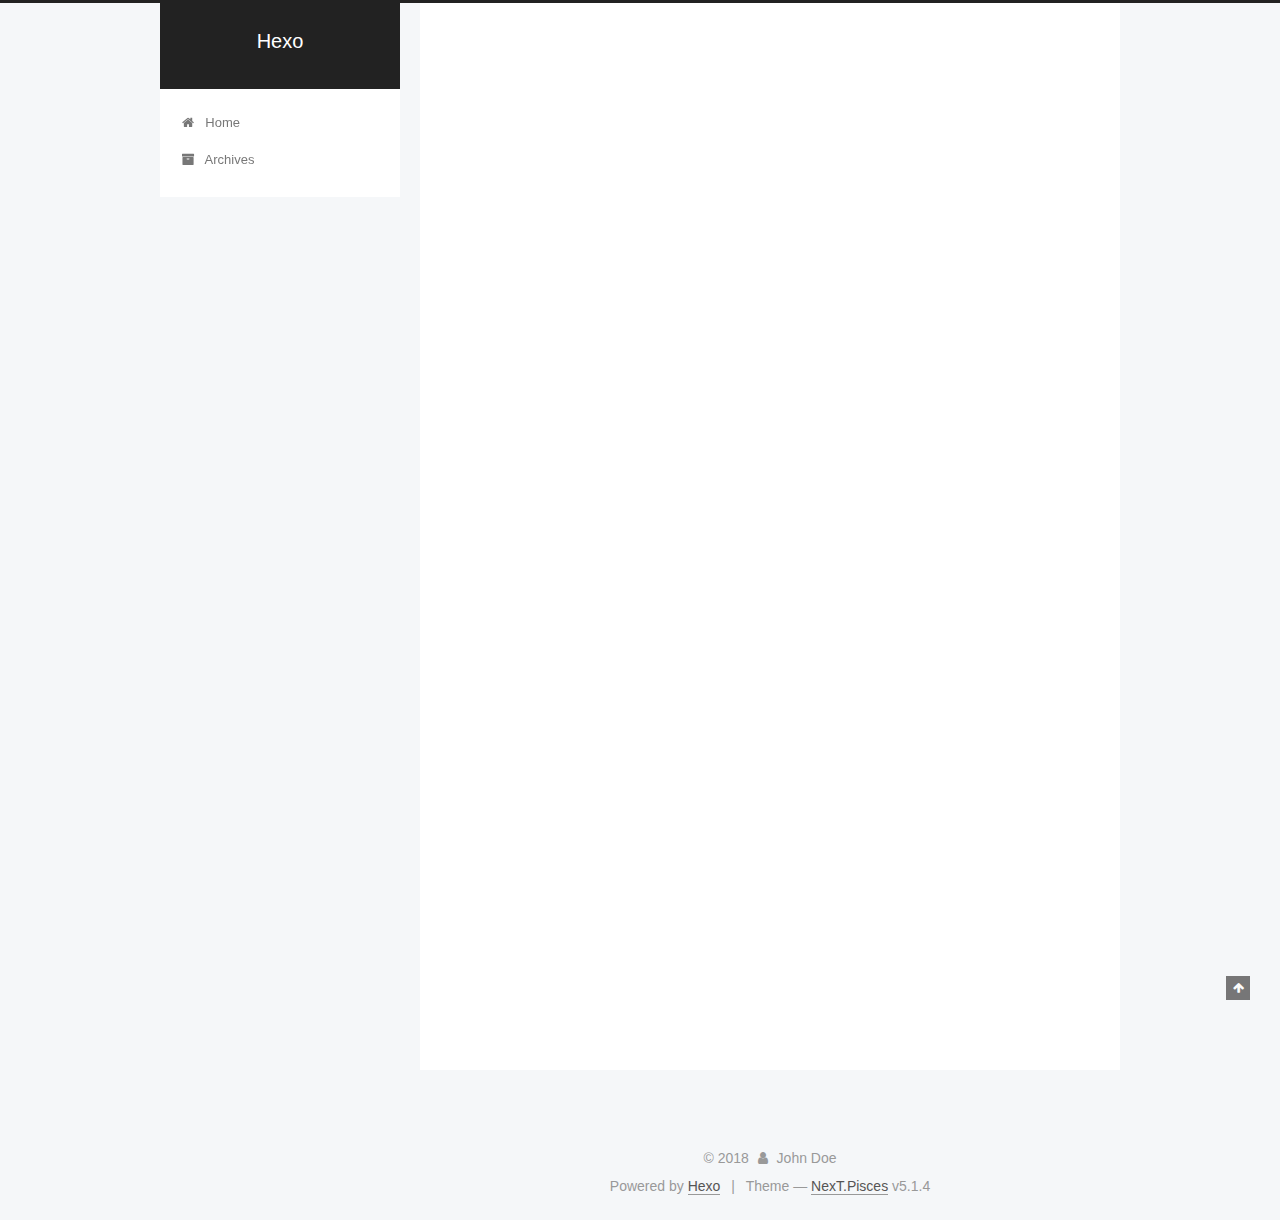
<file: index.html>
<!DOCTYPE html>



  


<html class="theme-next pisces use-motion" lang="">
<head>
  <meta charset="UTF-8"/>
<meta http-equiv="X-UA-Compatible" content="IE=edge" />
<meta name="viewport" content="width=device-width, initial-scale=1, maximum-scale=1"/>
<meta name="theme-color" content="#222">









<meta http-equiv="Cache-Control" content="no-transform" />
<meta http-equiv="Cache-Control" content="no-siteapp" />
















  
  
  <link href="/lib/fancybox/source/jquery.fancybox.css?v=2.1.5" rel="stylesheet" type="text/css" />







<link href="/lib/font-awesome/css/font-awesome.min.css?v=4.6.2" rel="stylesheet" type="text/css" />

<link href="/css/main.css?v=5.1.4" rel="stylesheet" type="text/css" />


  <link rel="apple-touch-icon" sizes="180x180" href="/images/apple-touch-icon-next.png?v=5.1.4">


  <link rel="icon" type="image/png" sizes="32x32" href="/images/favicon-32x32-next.png?v=5.1.4">


  <link rel="icon" type="image/png" sizes="16x16" href="/images/favicon-16x16-next.png?v=5.1.4">


  <link rel="mask-icon" href="/images/logo.svg?v=5.1.4" color="#222">





  <meta name="keywords" content="Hexo, NexT" />










<meta property="og:type" content="website">
<meta property="og:title" content="Hexo">
<meta property="og:url" content="http://yoursite.com/index.html">
<meta property="og:site_name" content="Hexo">
<meta property="og:locale" content="default">
<meta name="twitter:card" content="summary">
<meta name="twitter:title" content="Hexo">



<script type="text/javascript" id="hexo.configurations">
  var NexT = window.NexT || {};
  var CONFIG = {
    root: '/',
    scheme: 'Pisces',
    version: '5.1.4',
    sidebar: {"position":"left","display":"post","offset":12,"b2t":false,"scrollpercent":false,"onmobile":false},
    fancybox: true,
    tabs: true,
    motion: {"enable":true,"async":false,"transition":{"post_block":"fadeIn","post_header":"slideDownIn","post_body":"slideDownIn","coll_header":"slideLeftIn","sidebar":"slideUpIn"}},
    duoshuo: {
      userId: '0',
      author: 'Author'
    },
    algolia: {
      applicationID: '',
      apiKey: '',
      indexName: '',
      hits: {"per_page":10},
      labels: {"input_placeholder":"Search for Posts","hits_empty":"We didn't find any results for the search: ${query}","hits_stats":"${hits} results found in ${time} ms"}
    }
  };
</script>



  <link rel="canonical" href="http://yoursite.com/"/>





  <title>Hexo</title>
  








</head>

<body itemscope itemtype="http://schema.org/WebPage" lang="default">

  
  
    
  

  <div class="container sidebar-position-left 
  page-home">
    <div class="headband"></div>

    <header id="header" class="header" itemscope itemtype="http://schema.org/WPHeader">
      <div class="header-inner"><div class="site-brand-wrapper">
  <div class="site-meta ">
    

    <div class="custom-logo-site-title">
      <a href="/"  class="brand" rel="start">
        <span class="logo-line-before"><i></i></span>
        <span class="site-title">Hexo</span>
        <span class="logo-line-after"><i></i></span>
      </a>
    </div>
      
        <p class="site-subtitle"></p>
      
  </div>

  <div class="site-nav-toggle">
    <button>
      <span class="btn-bar"></span>
      <span class="btn-bar"></span>
      <span class="btn-bar"></span>
    </button>
  </div>
</div>

<nav class="site-nav">
  

  
    <ul id="menu" class="menu">
      
        
        <li class="menu-item menu-item-home">
          <a href="/" rel="section">
            
              <i class="menu-item-icon fa fa-fw fa-home"></i> <br />
            
            Home
          </a>
        </li>
      
        
        <li class="menu-item menu-item-archives">
          <a href="/archives/" rel="section">
            
              <i class="menu-item-icon fa fa-fw fa-archive"></i> <br />
            
            Archives
          </a>
        </li>
      

      
    </ul>
  

  
</nav>



 </div>
    </header>

    <main id="main" class="main">
      <div class="main-inner">
        <div class="content-wrap">
          <div id="content" class="content">
            
  <section id="posts" class="posts-expand">
    
      

  

  
  
  

  <article class="post post-type-normal" itemscope itemtype="http://schema.org/Article">
  
  
  
  <div class="post-block">
    <link itemprop="mainEntityOfPage" href="http://yoursite.com/2018/08/16/hello-world/">

    <span hidden itemprop="author" itemscope itemtype="http://schema.org/Person">
      <meta itemprop="name" content="John Doe">
      <meta itemprop="description" content="">
      <meta itemprop="image" content="/images/avatar.gif">
    </span>

    <span hidden itemprop="publisher" itemscope itemtype="http://schema.org/Organization">
      <meta itemprop="name" content="Hexo">
    </span>

    
      <header class="post-header">

        
        
          <h1 class="post-title" itemprop="name headline">
                
                <a class="post-title-link" href="/2018/08/16/hello-world/" itemprop="url">Hello World</a></h1>
        

        <div class="post-meta">
          <span class="post-time">
            
              <span class="post-meta-item-icon">
                <i class="fa fa-calendar-o"></i>
              </span>
              
                <span class="post-meta-item-text">Posted on</span>
              
              <time title="Post created" itemprop="dateCreated datePublished" datetime="2018-08-16T11:41:44+08:00">
                2018-08-16
              </time>
            

            

            
          </span>

          

          
            
          

          
          

          

          

          

        </div>
      </header>
    

    
    
    
    <div class="post-body" itemprop="articleBody">

      
      

      
        
          
            <p>Welcome to <a href="https://hexo.io/" target="_blank" rel="noopener">Hexo</a>! This is your very first post. Check <a href="https://hexo.io/docs/" target="_blank" rel="noopener">documentation</a> for more info. If you get any problems when using Hexo, you can find the answer in <a href="https://hexo.io/docs/troubleshooting.html" target="_blank" rel="noopener">troubleshooting</a> or you can ask me on <a href="https://github.com/hexojs/hexo/issues" target="_blank" rel="noopener">GitHub</a>.</p>
<h2 id="Quick-Start"><a href="#Quick-Start" class="headerlink" title="Quick Start"></a>Quick Start</h2><h3 id="Create-a-new-post"><a href="#Create-a-new-post" class="headerlink" title="Create a new post"></a>Create a new post</h3><figure class="highlight bash"><table><tr><td class="gutter"><pre><span class="line">1</span><br></pre></td><td class="code"><pre><span class="line">$ hexo new <span class="string">"My New Post"</span></span><br></pre></td></tr></table></figure>
<p>More info: <a href="https://hexo.io/docs/writing.html" target="_blank" rel="noopener">Writing</a></p>
<h3 id="Run-server"><a href="#Run-server" class="headerlink" title="Run server"></a>Run server</h3><figure class="highlight bash"><table><tr><td class="gutter"><pre><span class="line">1</span><br></pre></td><td class="code"><pre><span class="line">$ hexo server</span><br></pre></td></tr></table></figure>
<p>More info: <a href="https://hexo.io/docs/server.html" target="_blank" rel="noopener">Server</a></p>
<h3 id="Generate-static-files"><a href="#Generate-static-files" class="headerlink" title="Generate static files"></a>Generate static files</h3><figure class="highlight bash"><table><tr><td class="gutter"><pre><span class="line">1</span><br></pre></td><td class="code"><pre><span class="line">$ hexo generate</span><br></pre></td></tr></table></figure>
<p>More info: <a href="https://hexo.io/docs/generating.html" target="_blank" rel="noopener">Generating</a></p>
<h3 id="Deploy-to-remote-sites"><a href="#Deploy-to-remote-sites" class="headerlink" title="Deploy to remote sites"></a>Deploy to remote sites</h3><figure class="highlight bash"><table><tr><td class="gutter"><pre><span class="line">1</span><br></pre></td><td class="code"><pre><span class="line">$ hexo deploy</span><br></pre></td></tr></table></figure>
<p>More info: <a href="https://hexo.io/docs/deployment.html" target="_blank" rel="noopener">Deployment</a></p>

          
        
      
    </div>
    
    
    

    

    

    

    <footer class="post-footer">
      

      

      

      
      
        <div class="post-eof"></div>
      
    </footer>
  </div>
  
  
  
  </article>


    
  </section>

  


          </div>
          


          

        </div>
        
          
  
  <div class="sidebar-toggle">
    <div class="sidebar-toggle-line-wrap">
      <span class="sidebar-toggle-line sidebar-toggle-line-first"></span>
      <span class="sidebar-toggle-line sidebar-toggle-line-middle"></span>
      <span class="sidebar-toggle-line sidebar-toggle-line-last"></span>
    </div>
  </div>

  <aside id="sidebar" class="sidebar">
    
    <div class="sidebar-inner">

      

      

      <section class="site-overview-wrap sidebar-panel sidebar-panel-active">
        <div class="site-overview">
          <div class="site-author motion-element" itemprop="author" itemscope itemtype="http://schema.org/Person">
            
              <p class="site-author-name" itemprop="name">John Doe</p>
              <p class="site-description motion-element" itemprop="description"></p>
          </div>

          <nav class="site-state motion-element">

            
              <div class="site-state-item site-state-posts">
              
                <a href="/archives/">
              
                  <span class="site-state-item-count">1</span>
                  <span class="site-state-item-name">posts</span>
                </a>
              </div>
            

            

            

          </nav>

          

          

          
          

          
          

          

        </div>
      </section>

      

      

    </div>
  </aside>


        
      </div>
    </main>

    <footer id="footer" class="footer">
      <div class="footer-inner">
        <div class="copyright">&copy; <span itemprop="copyrightYear">2018</span>
  <span class="with-love">
    <i class="fa fa-user"></i>
  </span>
  <span class="author" itemprop="copyrightHolder">John Doe</span>

  
</div>


  <div class="powered-by">Powered by <a class="theme-link" target="_blank" href="https://hexo.io">Hexo</a></div>



  <span class="post-meta-divider">|</span>



  <div class="theme-info">Theme &mdash; <a class="theme-link" target="_blank" href="https://github.com/iissnan/hexo-theme-next">NexT.Pisces</a> v5.1.4</div>




        







        
      </div>
    </footer>

    
      <div class="back-to-top">
        <i class="fa fa-arrow-up"></i>
        
      </div>
    

    

  </div>

  

<script type="text/javascript">
  if (Object.prototype.toString.call(window.Promise) !== '[object Function]') {
    window.Promise = null;
  }
</script>









  












  
  
    <script type="text/javascript" src="/lib/jquery/index.js?v=2.1.3"></script>
  

  
  
    <script type="text/javascript" src="/lib/fastclick/lib/fastclick.min.js?v=1.0.6"></script>
  

  
  
    <script type="text/javascript" src="/lib/jquery_lazyload/jquery.lazyload.js?v=1.9.7"></script>
  

  
  
    <script type="text/javascript" src="/lib/velocity/velocity.min.js?v=1.2.1"></script>
  

  
  
    <script type="text/javascript" src="/lib/velocity/velocity.ui.min.js?v=1.2.1"></script>
  

  
  
    <script type="text/javascript" src="/lib/fancybox/source/jquery.fancybox.pack.js?v=2.1.5"></script>
  


  


  <script type="text/javascript" src="/js/src/utils.js?v=5.1.4"></script>

  <script type="text/javascript" src="/js/src/motion.js?v=5.1.4"></script>



  
  


  <script type="text/javascript" src="/js/src/affix.js?v=5.1.4"></script>

  <script type="text/javascript" src="/js/src/schemes/pisces.js?v=5.1.4"></script>



  

  


  <script type="text/javascript" src="/js/src/bootstrap.js?v=5.1.4"></script>



  


  




	





  





  












  





  

  

  

  
  

  

  

  

</body>
</html>
</file>
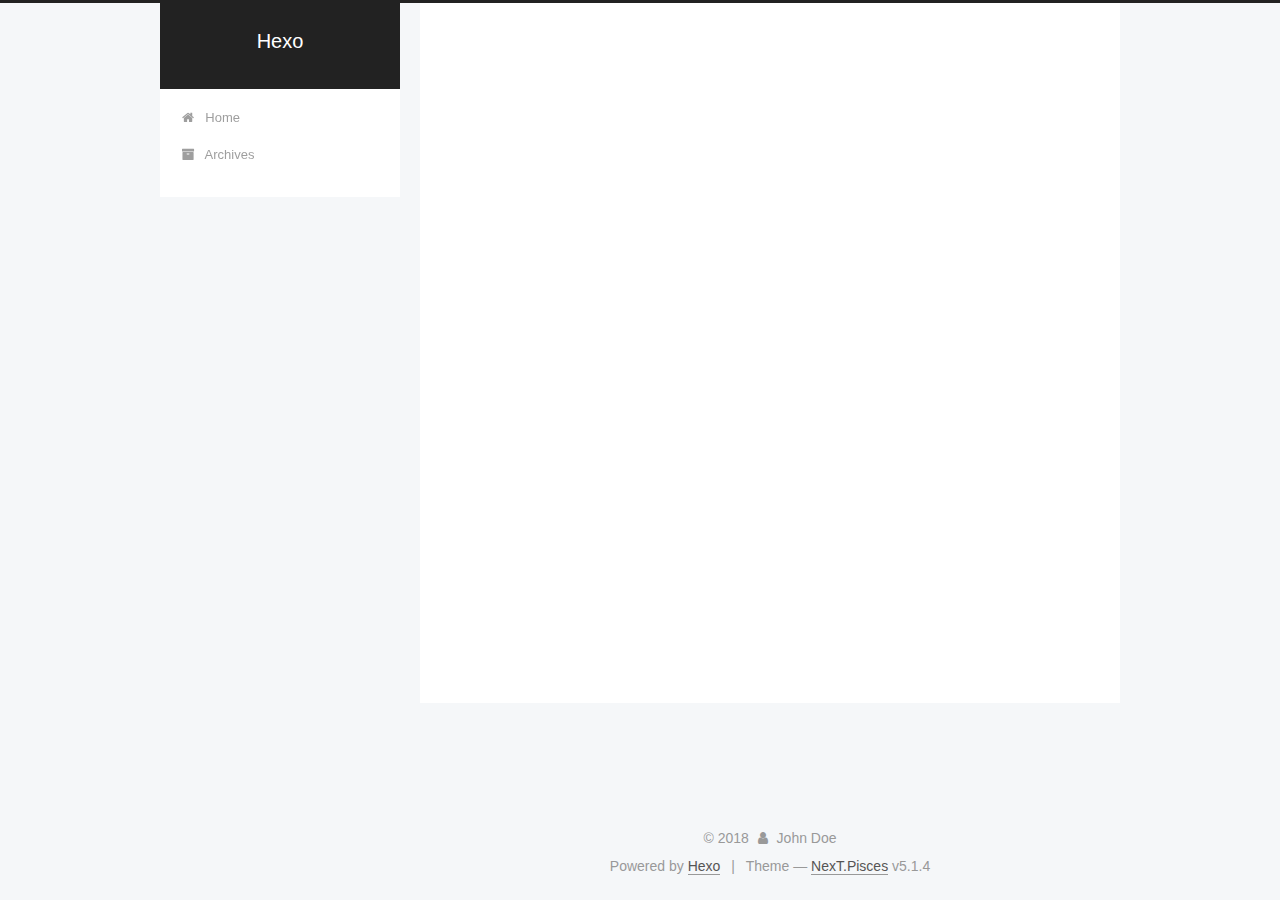
<file: archives/index.html>
<!DOCTYPE html>



  


<html class="theme-next pisces use-motion" lang="">
<head>
  <meta charset="UTF-8"/>
<meta http-equiv="X-UA-Compatible" content="IE=edge" />
<meta name="viewport" content="width=device-width, initial-scale=1, maximum-scale=1"/>
<meta name="theme-color" content="#222">









<meta http-equiv="Cache-Control" content="no-transform" />
<meta http-equiv="Cache-Control" content="no-siteapp" />
















  
  
  <link href="/lib/fancybox/source/jquery.fancybox.css?v=2.1.5" rel="stylesheet" type="text/css" />







<link href="/lib/font-awesome/css/font-awesome.min.css?v=4.6.2" rel="stylesheet" type="text/css" />

<link href="/css/main.css?v=5.1.4" rel="stylesheet" type="text/css" />


  <link rel="apple-touch-icon" sizes="180x180" href="/images/apple-touch-icon-next.png?v=5.1.4">


  <link rel="icon" type="image/png" sizes="32x32" href="/images/favicon-32x32-next.png?v=5.1.4">


  <link rel="icon" type="image/png" sizes="16x16" href="/images/favicon-16x16-next.png?v=5.1.4">


  <link rel="mask-icon" href="/images/logo.svg?v=5.1.4" color="#222">





  <meta name="keywords" content="Hexo, NexT" />










<meta property="og:type" content="website">
<meta property="og:title" content="Hexo">
<meta property="og:url" content="http://yoursite.com/archives/index.html">
<meta property="og:site_name" content="Hexo">
<meta property="og:locale" content="default">
<meta name="twitter:card" content="summary">
<meta name="twitter:title" content="Hexo">



<script type="text/javascript" id="hexo.configurations">
  var NexT = window.NexT || {};
  var CONFIG = {
    root: '/',
    scheme: 'Pisces',
    version: '5.1.4',
    sidebar: {"position":"left","display":"post","offset":12,"b2t":false,"scrollpercent":false,"onmobile":false},
    fancybox: true,
    tabs: true,
    motion: {"enable":true,"async":false,"transition":{"post_block":"fadeIn","post_header":"slideDownIn","post_body":"slideDownIn","coll_header":"slideLeftIn","sidebar":"slideUpIn"}},
    duoshuo: {
      userId: '0',
      author: 'Author'
    },
    algolia: {
      applicationID: '',
      apiKey: '',
      indexName: '',
      hits: {"per_page":10},
      labels: {"input_placeholder":"Search for Posts","hits_empty":"We didn't find any results for the search: ${query}","hits_stats":"${hits} results found in ${time} ms"}
    }
  };
</script>



  <link rel="canonical" href="http://yoursite.com/archives/"/>





  <title>Archive | Hexo</title>
  








</head>

<body itemscope itemtype="http://schema.org/WebPage" lang="default">

  
  
    
  

  <div class="container sidebar-position-left page-archive">
    <div class="headband"></div>

    <header id="header" class="header" itemscope itemtype="http://schema.org/WPHeader">
      <div class="header-inner"><div class="site-brand-wrapper">
  <div class="site-meta ">
    

    <div class="custom-logo-site-title">
      <a href="/"  class="brand" rel="start">
        <span class="logo-line-before"><i></i></span>
        <span class="site-title">Hexo</span>
        <span class="logo-line-after"><i></i></span>
      </a>
    </div>
      
        <p class="site-subtitle"></p>
      
  </div>

  <div class="site-nav-toggle">
    <button>
      <span class="btn-bar"></span>
      <span class="btn-bar"></span>
      <span class="btn-bar"></span>
    </button>
  </div>
</div>

<nav class="site-nav">
  

  
    <ul id="menu" class="menu">
      
        
        <li class="menu-item menu-item-home">
          <a href="/" rel="section">
            
              <i class="menu-item-icon fa fa-fw fa-home"></i> <br />
            
            Home
          </a>
        </li>
      
        
        <li class="menu-item menu-item-archives">
          <a href="/archives/" rel="section">
            
              <i class="menu-item-icon fa fa-fw fa-archive"></i> <br />
            
            Archives
          </a>
        </li>
      

      
    </ul>
  

  
</nav>



 </div>
    </header>

    <main id="main" class="main">
      <div class="main-inner">
        <div class="content-wrap">
          <div id="content" class="content">
            

  
  
  
  <div class="post-block archive">
    <div id="posts" class="posts-collapse">
      <span class="archive-move-on"></span>

      <span class="archive-page-counter">
        
        
        
          
        
        Um..! 1 post. Keep on posting.
      </span>

      

        
        
        

        
          
          <div class="collection-title">
            <h1 class="archive-year" id="archive-year-2018">2018</h1>
          </div>
        
        

        

  <article class="post post-type-normal" itemscope itemtype="http://schema.org/Article">
    <header class="post-header">

      <h2 class="post-title">
        
            <a class="post-title-link" href="/2018/08/16/hello-world/" itemprop="url">
              
                <span itemprop="name">Hello World</span>
              
            </a>
        
      </h2>

      <div class="post-meta">
        <time class="post-time" itemprop="dateCreated"
              datetime="2018-08-16T11:41:44+08:00"
              content="2018-08-16" >
          08-16
        </time>
      </div>

    </header>
  </article>



      

    </div>
  </div>
  
  
  

  



          </div>
          


          

        </div>
        
          
  
  <div class="sidebar-toggle">
    <div class="sidebar-toggle-line-wrap">
      <span class="sidebar-toggle-line sidebar-toggle-line-first"></span>
      <span class="sidebar-toggle-line sidebar-toggle-line-middle"></span>
      <span class="sidebar-toggle-line sidebar-toggle-line-last"></span>
    </div>
  </div>

  <aside id="sidebar" class="sidebar">
    
    <div class="sidebar-inner">

      

      

      <section class="site-overview-wrap sidebar-panel sidebar-panel-active">
        <div class="site-overview">
          <div class="site-author motion-element" itemprop="author" itemscope itemtype="http://schema.org/Person">
            
              <p class="site-author-name" itemprop="name">John Doe</p>
              <p class="site-description motion-element" itemprop="description"></p>
          </div>

          <nav class="site-state motion-element">

            
              <div class="site-state-item site-state-posts">
              
                <a href="/archives/">
              
                  <span class="site-state-item-count">1</span>
                  <span class="site-state-item-name">posts</span>
                </a>
              </div>
            

            

            

          </nav>

          

          

          
          

          
          

          

        </div>
      </section>

      

      

    </div>
  </aside>


        
      </div>
    </main>

    <footer id="footer" class="footer">
      <div class="footer-inner">
        <div class="copyright">&copy; <span itemprop="copyrightYear">2018</span>
  <span class="with-love">
    <i class="fa fa-user"></i>
  </span>
  <span class="author" itemprop="copyrightHolder">John Doe</span>

  
</div>


  <div class="powered-by">Powered by <a class="theme-link" target="_blank" href="https://hexo.io">Hexo</a></div>



  <span class="post-meta-divider">|</span>



  <div class="theme-info">Theme &mdash; <a class="theme-link" target="_blank" href="https://github.com/iissnan/hexo-theme-next">NexT.Pisces</a> v5.1.4</div>




        







        
      </div>
    </footer>

    
      <div class="back-to-top">
        <i class="fa fa-arrow-up"></i>
        
      </div>
    

    

  </div>

  

<script type="text/javascript">
  if (Object.prototype.toString.call(window.Promise) !== '[object Function]') {
    window.Promise = null;
  }
</script>









  












  
  
    <script type="text/javascript" src="/lib/jquery/index.js?v=2.1.3"></script>
  

  
  
    <script type="text/javascript" src="/lib/fastclick/lib/fastclick.min.js?v=1.0.6"></script>
  

  
  
    <script type="text/javascript" src="/lib/jquery_lazyload/jquery.lazyload.js?v=1.9.7"></script>
  

  
  
    <script type="text/javascript" src="/lib/velocity/velocity.min.js?v=1.2.1"></script>
  

  
  
    <script type="text/javascript" src="/lib/velocity/velocity.ui.min.js?v=1.2.1"></script>
  

  
  
    <script type="text/javascript" src="/lib/fancybox/source/jquery.fancybox.pack.js?v=2.1.5"></script>
  


  


  <script type="text/javascript" src="/js/src/utils.js?v=5.1.4"></script>

  <script type="text/javascript" src="/js/src/motion.js?v=5.1.4"></script>



  
  


  <script type="text/javascript" src="/js/src/affix.js?v=5.1.4"></script>

  <script type="text/javascript" src="/js/src/schemes/pisces.js?v=5.1.4"></script>



  

  


  <script type="text/javascript" src="/js/src/bootstrap.js?v=5.1.4"></script>



  


  




	





  





  












  





  

  

  

  
  

  

  

  

</body>
</html>
</file>
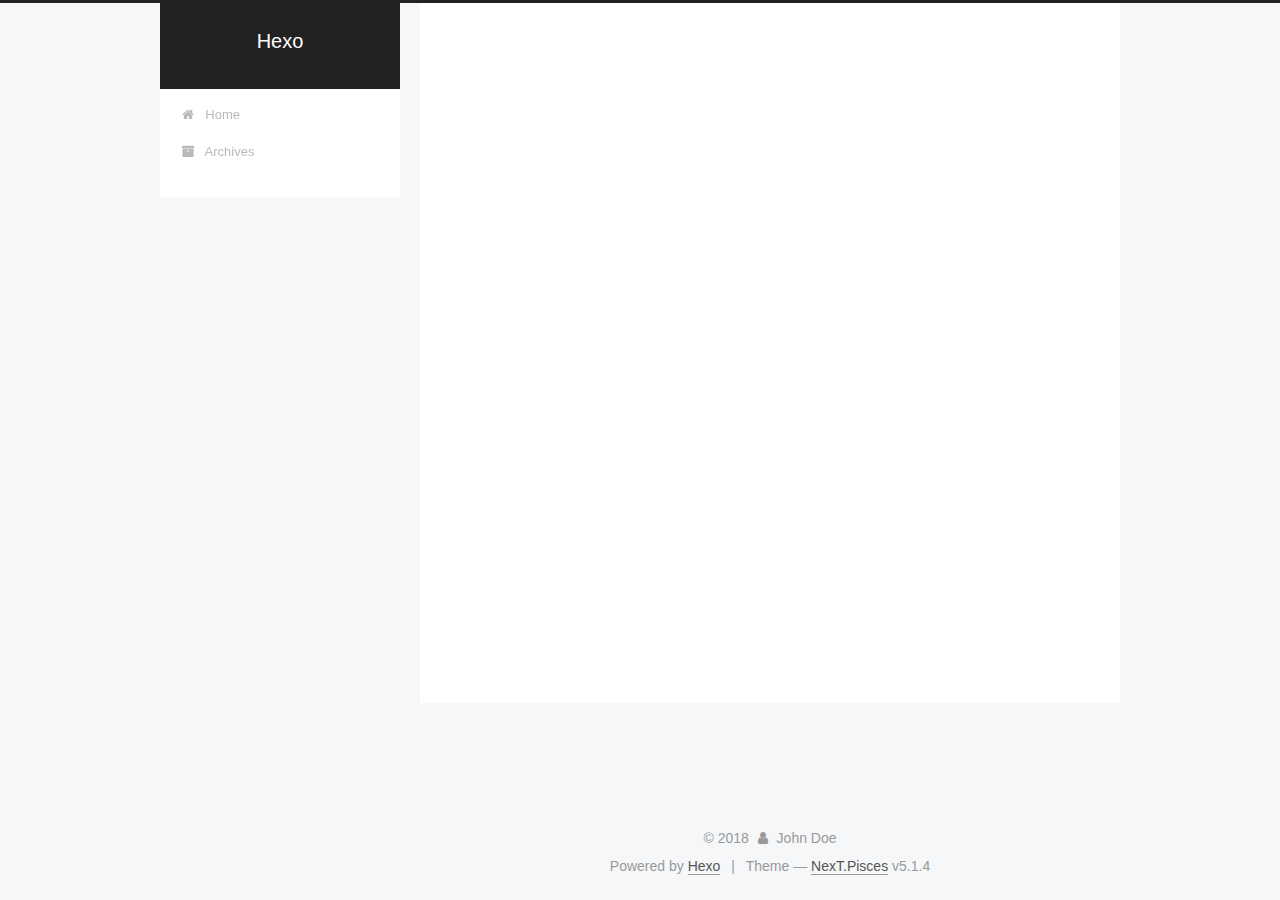
<file: archives/2018/index.html>
<!DOCTYPE html>



  


<html class="theme-next pisces use-motion" lang="">
<head>
  <meta charset="UTF-8"/>
<meta http-equiv="X-UA-Compatible" content="IE=edge" />
<meta name="viewport" content="width=device-width, initial-scale=1, maximum-scale=1"/>
<meta name="theme-color" content="#222">









<meta http-equiv="Cache-Control" content="no-transform" />
<meta http-equiv="Cache-Control" content="no-siteapp" />
















  
  
  <link href="/lib/fancybox/source/jquery.fancybox.css?v=2.1.5" rel="stylesheet" type="text/css" />







<link href="/lib/font-awesome/css/font-awesome.min.css?v=4.6.2" rel="stylesheet" type="text/css" />

<link href="/css/main.css?v=5.1.4" rel="stylesheet" type="text/css" />


  <link rel="apple-touch-icon" sizes="180x180" href="/images/apple-touch-icon-next.png?v=5.1.4">


  <link rel="icon" type="image/png" sizes="32x32" href="/images/favicon-32x32-next.png?v=5.1.4">


  <link rel="icon" type="image/png" sizes="16x16" href="/images/favicon-16x16-next.png?v=5.1.4">


  <link rel="mask-icon" href="/images/logo.svg?v=5.1.4" color="#222">





  <meta name="keywords" content="Hexo, NexT" />










<meta property="og:type" content="website">
<meta property="og:title" content="Hexo">
<meta property="og:url" content="http://yoursite.com/archives/2018/index.html">
<meta property="og:site_name" content="Hexo">
<meta property="og:locale" content="default">
<meta name="twitter:card" content="summary">
<meta name="twitter:title" content="Hexo">



<script type="text/javascript" id="hexo.configurations">
  var NexT = window.NexT || {};
  var CONFIG = {
    root: '/',
    scheme: 'Pisces',
    version: '5.1.4',
    sidebar: {"position":"left","display":"post","offset":12,"b2t":false,"scrollpercent":false,"onmobile":false},
    fancybox: true,
    tabs: true,
    motion: {"enable":true,"async":false,"transition":{"post_block":"fadeIn","post_header":"slideDownIn","post_body":"slideDownIn","coll_header":"slideLeftIn","sidebar":"slideUpIn"}},
    duoshuo: {
      userId: '0',
      author: 'Author'
    },
    algolia: {
      applicationID: '',
      apiKey: '',
      indexName: '',
      hits: {"per_page":10},
      labels: {"input_placeholder":"Search for Posts","hits_empty":"We didn't find any results for the search: ${query}","hits_stats":"${hits} results found in ${time} ms"}
    }
  };
</script>



  <link rel="canonical" href="http://yoursite.com/archives/2018/"/>





  <title>Archive | Hexo</title>
  








</head>

<body itemscope itemtype="http://schema.org/WebPage" lang="default">

  
  
    
  

  <div class="container sidebar-position-left page-archive">
    <div class="headband"></div>

    <header id="header" class="header" itemscope itemtype="http://schema.org/WPHeader">
      <div class="header-inner"><div class="site-brand-wrapper">
  <div class="site-meta ">
    

    <div class="custom-logo-site-title">
      <a href="/"  class="brand" rel="start">
        <span class="logo-line-before"><i></i></span>
        <span class="site-title">Hexo</span>
        <span class="logo-line-after"><i></i></span>
      </a>
    </div>
      
        <p class="site-subtitle"></p>
      
  </div>

  <div class="site-nav-toggle">
    <button>
      <span class="btn-bar"></span>
      <span class="btn-bar"></span>
      <span class="btn-bar"></span>
    </button>
  </div>
</div>

<nav class="site-nav">
  

  
    <ul id="menu" class="menu">
      
        
        <li class="menu-item menu-item-home">
          <a href="/" rel="section">
            
              <i class="menu-item-icon fa fa-fw fa-home"></i> <br />
            
            Home
          </a>
        </li>
      
        
        <li class="menu-item menu-item-archives">
          <a href="/archives/" rel="section">
            
              <i class="menu-item-icon fa fa-fw fa-archive"></i> <br />
            
            Archives
          </a>
        </li>
      

      
    </ul>
  

  
</nav>



 </div>
    </header>

    <main id="main" class="main">
      <div class="main-inner">
        <div class="content-wrap">
          <div id="content" class="content">
            

  
  
  
  <div class="post-block archive">
    <div id="posts" class="posts-collapse">
      <span class="archive-move-on"></span>

      <span class="archive-page-counter">
        
        
        
          
        
        Um..! 1 post. Keep on posting.
      </span>

      

        
        
        

        
          
          <div class="collection-title">
            <h1 class="archive-year" id="archive-year-2018">2018</h1>
          </div>
        
        

        

  <article class="post post-type-normal" itemscope itemtype="http://schema.org/Article">
    <header class="post-header">

      <h2 class="post-title">
        
            <a class="post-title-link" href="/2018/08/16/hello-world/" itemprop="url">
              
                <span itemprop="name">Hello World</span>
              
            </a>
        
      </h2>

      <div class="post-meta">
        <time class="post-time" itemprop="dateCreated"
              datetime="2018-08-16T11:41:44+08:00"
              content="2018-08-16" >
          08-16
        </time>
      </div>

    </header>
  </article>



      

    </div>
  </div>
  
  
  

  



          </div>
          


          

        </div>
        
          
  
  <div class="sidebar-toggle">
    <div class="sidebar-toggle-line-wrap">
      <span class="sidebar-toggle-line sidebar-toggle-line-first"></span>
      <span class="sidebar-toggle-line sidebar-toggle-line-middle"></span>
      <span class="sidebar-toggle-line sidebar-toggle-line-last"></span>
    </div>
  </div>

  <aside id="sidebar" class="sidebar">
    
    <div class="sidebar-inner">

      

      

      <section class="site-overview-wrap sidebar-panel sidebar-panel-active">
        <div class="site-overview">
          <div class="site-author motion-element" itemprop="author" itemscope itemtype="http://schema.org/Person">
            
              <p class="site-author-name" itemprop="name">John Doe</p>
              <p class="site-description motion-element" itemprop="description"></p>
          </div>

          <nav class="site-state motion-element">

            
              <div class="site-state-item site-state-posts">
              
                <a href="/archives/">
              
                  <span class="site-state-item-count">1</span>
                  <span class="site-state-item-name">posts</span>
                </a>
              </div>
            

            

            

          </nav>

          

          

          
          

          
          

          

        </div>
      </section>

      

      

    </div>
  </aside>


        
      </div>
    </main>

    <footer id="footer" class="footer">
      <div class="footer-inner">
        <div class="copyright">&copy; <span itemprop="copyrightYear">2018</span>
  <span class="with-love">
    <i class="fa fa-user"></i>
  </span>
  <span class="author" itemprop="copyrightHolder">John Doe</span>

  
</div>


  <div class="powered-by">Powered by <a class="theme-link" target="_blank" href="https://hexo.io">Hexo</a></div>



  <span class="post-meta-divider">|</span>



  <div class="theme-info">Theme &mdash; <a class="theme-link" target="_blank" href="https://github.com/iissnan/hexo-theme-next">NexT.Pisces</a> v5.1.4</div>




        







        
      </div>
    </footer>

    
      <div class="back-to-top">
        <i class="fa fa-arrow-up"></i>
        
      </div>
    

    

  </div>

  

<script type="text/javascript">
  if (Object.prototype.toString.call(window.Promise) !== '[object Function]') {
    window.Promise = null;
  }
</script>









  












  
  
    <script type="text/javascript" src="/lib/jquery/index.js?v=2.1.3"></script>
  

  
  
    <script type="text/javascript" src="/lib/fastclick/lib/fastclick.min.js?v=1.0.6"></script>
  

  
  
    <script type="text/javascript" src="/lib/jquery_lazyload/jquery.lazyload.js?v=1.9.7"></script>
  

  
  
    <script type="text/javascript" src="/lib/velocity/velocity.min.js?v=1.2.1"></script>
  

  
  
    <script type="text/javascript" src="/lib/velocity/velocity.ui.min.js?v=1.2.1"></script>
  

  
  
    <script type="text/javascript" src="/lib/fancybox/source/jquery.fancybox.pack.js?v=2.1.5"></script>
  


  


  <script type="text/javascript" src="/js/src/utils.js?v=5.1.4"></script>

  <script type="text/javascript" src="/js/src/motion.js?v=5.1.4"></script>



  
  


  <script type="text/javascript" src="/js/src/affix.js?v=5.1.4"></script>

  <script type="text/javascript" src="/js/src/schemes/pisces.js?v=5.1.4"></script>



  

  


  <script type="text/javascript" src="/js/src/bootstrap.js?v=5.1.4"></script>



  


  




	





  





  












  





  

  

  

  
  

  

  

  

</body>
</html>
</file>
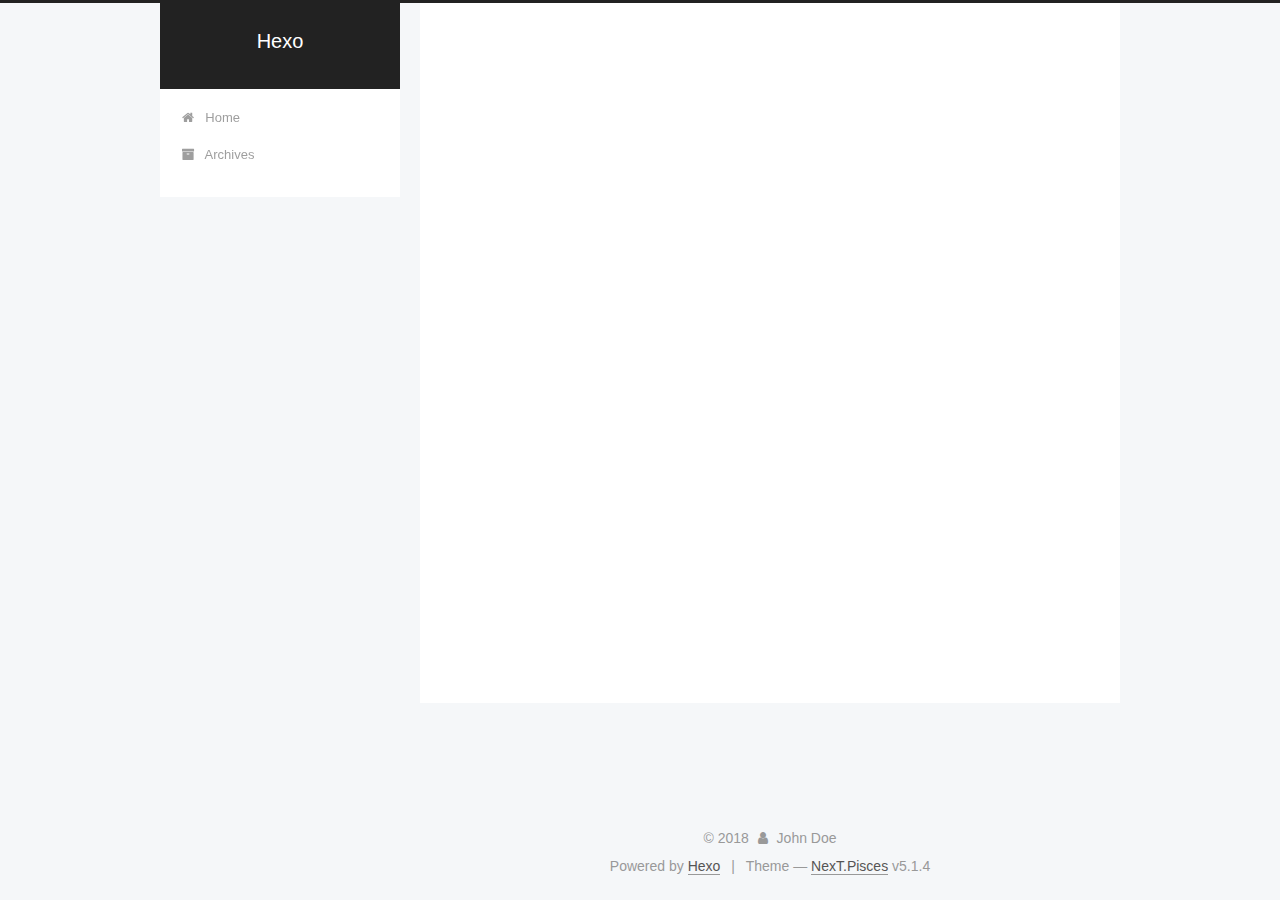
<file: archives/2018/08/index.html>
<!DOCTYPE html>



  


<html class="theme-next pisces use-motion" lang="">
<head>
  <meta charset="UTF-8"/>
<meta http-equiv="X-UA-Compatible" content="IE=edge" />
<meta name="viewport" content="width=device-width, initial-scale=1, maximum-scale=1"/>
<meta name="theme-color" content="#222">









<meta http-equiv="Cache-Control" content="no-transform" />
<meta http-equiv="Cache-Control" content="no-siteapp" />
















  
  
  <link href="/lib/fancybox/source/jquery.fancybox.css?v=2.1.5" rel="stylesheet" type="text/css" />







<link href="/lib/font-awesome/css/font-awesome.min.css?v=4.6.2" rel="stylesheet" type="text/css" />

<link href="/css/main.css?v=5.1.4" rel="stylesheet" type="text/css" />


  <link rel="apple-touch-icon" sizes="180x180" href="/images/apple-touch-icon-next.png?v=5.1.4">


  <link rel="icon" type="image/png" sizes="32x32" href="/images/favicon-32x32-next.png?v=5.1.4">


  <link rel="icon" type="image/png" sizes="16x16" href="/images/favicon-16x16-next.png?v=5.1.4">


  <link rel="mask-icon" href="/images/logo.svg?v=5.1.4" color="#222">





  <meta name="keywords" content="Hexo, NexT" />










<meta property="og:type" content="website">
<meta property="og:title" content="Hexo">
<meta property="og:url" content="http://yoursite.com/archives/2018/08/index.html">
<meta property="og:site_name" content="Hexo">
<meta property="og:locale" content="default">
<meta name="twitter:card" content="summary">
<meta name="twitter:title" content="Hexo">



<script type="text/javascript" id="hexo.configurations">
  var NexT = window.NexT || {};
  var CONFIG = {
    root: '/',
    scheme: 'Pisces',
    version: '5.1.4',
    sidebar: {"position":"left","display":"post","offset":12,"b2t":false,"scrollpercent":false,"onmobile":false},
    fancybox: true,
    tabs: true,
    motion: {"enable":true,"async":false,"transition":{"post_block":"fadeIn","post_header":"slideDownIn","post_body":"slideDownIn","coll_header":"slideLeftIn","sidebar":"slideUpIn"}},
    duoshuo: {
      userId: '0',
      author: 'Author'
    },
    algolia: {
      applicationID: '',
      apiKey: '',
      indexName: '',
      hits: {"per_page":10},
      labels: {"input_placeholder":"Search for Posts","hits_empty":"We didn't find any results for the search: ${query}","hits_stats":"${hits} results found in ${time} ms"}
    }
  };
</script>



  <link rel="canonical" href="http://yoursite.com/archives/2018/08/"/>





  <title>Archive | Hexo</title>
  








</head>

<body itemscope itemtype="http://schema.org/WebPage" lang="default">

  
  
    
  

  <div class="container sidebar-position-left page-archive">
    <div class="headband"></div>

    <header id="header" class="header" itemscope itemtype="http://schema.org/WPHeader">
      <div class="header-inner"><div class="site-brand-wrapper">
  <div class="site-meta ">
    

    <div class="custom-logo-site-title">
      <a href="/"  class="brand" rel="start">
        <span class="logo-line-before"><i></i></span>
        <span class="site-title">Hexo</span>
        <span class="logo-line-after"><i></i></span>
      </a>
    </div>
      
        <p class="site-subtitle"></p>
      
  </div>

  <div class="site-nav-toggle">
    <button>
      <span class="btn-bar"></span>
      <span class="btn-bar"></span>
      <span class="btn-bar"></span>
    </button>
  </div>
</div>

<nav class="site-nav">
  

  
    <ul id="menu" class="menu">
      
        
        <li class="menu-item menu-item-home">
          <a href="/" rel="section">
            
              <i class="menu-item-icon fa fa-fw fa-home"></i> <br />
            
            Home
          </a>
        </li>
      
        
        <li class="menu-item menu-item-archives">
          <a href="/archives/" rel="section">
            
              <i class="menu-item-icon fa fa-fw fa-archive"></i> <br />
            
            Archives
          </a>
        </li>
      

      
    </ul>
  

  
</nav>



 </div>
    </header>

    <main id="main" class="main">
      <div class="main-inner">
        <div class="content-wrap">
          <div id="content" class="content">
            

  
  
  
  <div class="post-block archive">
    <div id="posts" class="posts-collapse">
      <span class="archive-move-on"></span>

      <span class="archive-page-counter">
        
        
        
          
        
        Um..! 1 post. Keep on posting.
      </span>

      

        
        
        

        
          
          <div class="collection-title">
            <h1 class="archive-year" id="archive-year-2018">2018</h1>
          </div>
        
        

        

  <article class="post post-type-normal" itemscope itemtype="http://schema.org/Article">
    <header class="post-header">

      <h2 class="post-title">
        
            <a class="post-title-link" href="/2018/08/16/hello-world/" itemprop="url">
              
                <span itemprop="name">Hello World</span>
              
            </a>
        
      </h2>

      <div class="post-meta">
        <time class="post-time" itemprop="dateCreated"
              datetime="2018-08-16T11:41:44+08:00"
              content="2018-08-16" >
          08-16
        </time>
      </div>

    </header>
  </article>



      

    </div>
  </div>
  
  
  

  



          </div>
          


          

        </div>
        
          
  
  <div class="sidebar-toggle">
    <div class="sidebar-toggle-line-wrap">
      <span class="sidebar-toggle-line sidebar-toggle-line-first"></span>
      <span class="sidebar-toggle-line sidebar-toggle-line-middle"></span>
      <span class="sidebar-toggle-line sidebar-toggle-line-last"></span>
    </div>
  </div>

  <aside id="sidebar" class="sidebar">
    
    <div class="sidebar-inner">

      

      

      <section class="site-overview-wrap sidebar-panel sidebar-panel-active">
        <div class="site-overview">
          <div class="site-author motion-element" itemprop="author" itemscope itemtype="http://schema.org/Person">
            
              <p class="site-author-name" itemprop="name">John Doe</p>
              <p class="site-description motion-element" itemprop="description"></p>
          </div>

          <nav class="site-state motion-element">

            
              <div class="site-state-item site-state-posts">
              
                <a href="/archives/">
              
                  <span class="site-state-item-count">1</span>
                  <span class="site-state-item-name">posts</span>
                </a>
              </div>
            

            

            

          </nav>

          

          

          
          

          
          

          

        </div>
      </section>

      

      

    </div>
  </aside>


        
      </div>
    </main>

    <footer id="footer" class="footer">
      <div class="footer-inner">
        <div class="copyright">&copy; <span itemprop="copyrightYear">2018</span>
  <span class="with-love">
    <i class="fa fa-user"></i>
  </span>
  <span class="author" itemprop="copyrightHolder">John Doe</span>

  
</div>


  <div class="powered-by">Powered by <a class="theme-link" target="_blank" href="https://hexo.io">Hexo</a></div>



  <span class="post-meta-divider">|</span>



  <div class="theme-info">Theme &mdash; <a class="theme-link" target="_blank" href="https://github.com/iissnan/hexo-theme-next">NexT.Pisces</a> v5.1.4</div>




        







        
      </div>
    </footer>

    
      <div class="back-to-top">
        <i class="fa fa-arrow-up"></i>
        
      </div>
    

    

  </div>

  

<script type="text/javascript">
  if (Object.prototype.toString.call(window.Promise) !== '[object Function]') {
    window.Promise = null;
  }
</script>









  












  
  
    <script type="text/javascript" src="/lib/jquery/index.js?v=2.1.3"></script>
  

  
  
    <script type="text/javascript" src="/lib/fastclick/lib/fastclick.min.js?v=1.0.6"></script>
  

  
  
    <script type="text/javascript" src="/lib/jquery_lazyload/jquery.lazyload.js?v=1.9.7"></script>
  

  
  
    <script type="text/javascript" src="/lib/velocity/velocity.min.js?v=1.2.1"></script>
  

  
  
    <script type="text/javascript" src="/lib/velocity/velocity.ui.min.js?v=1.2.1"></script>
  

  
  
    <script type="text/javascript" src="/lib/fancybox/source/jquery.fancybox.pack.js?v=2.1.5"></script>
  


  


  <script type="text/javascript" src="/js/src/utils.js?v=5.1.4"></script>

  <script type="text/javascript" src="/js/src/motion.js?v=5.1.4"></script>



  
  


  <script type="text/javascript" src="/js/src/affix.js?v=5.1.4"></script>

  <script type="text/javascript" src="/js/src/schemes/pisces.js?v=5.1.4"></script>



  

  


  <script type="text/javascript" src="/js/src/bootstrap.js?v=5.1.4"></script>



  


  




	





  





  












  





  

  

  

  
  

  

  

  

</body>
</html>
</file>
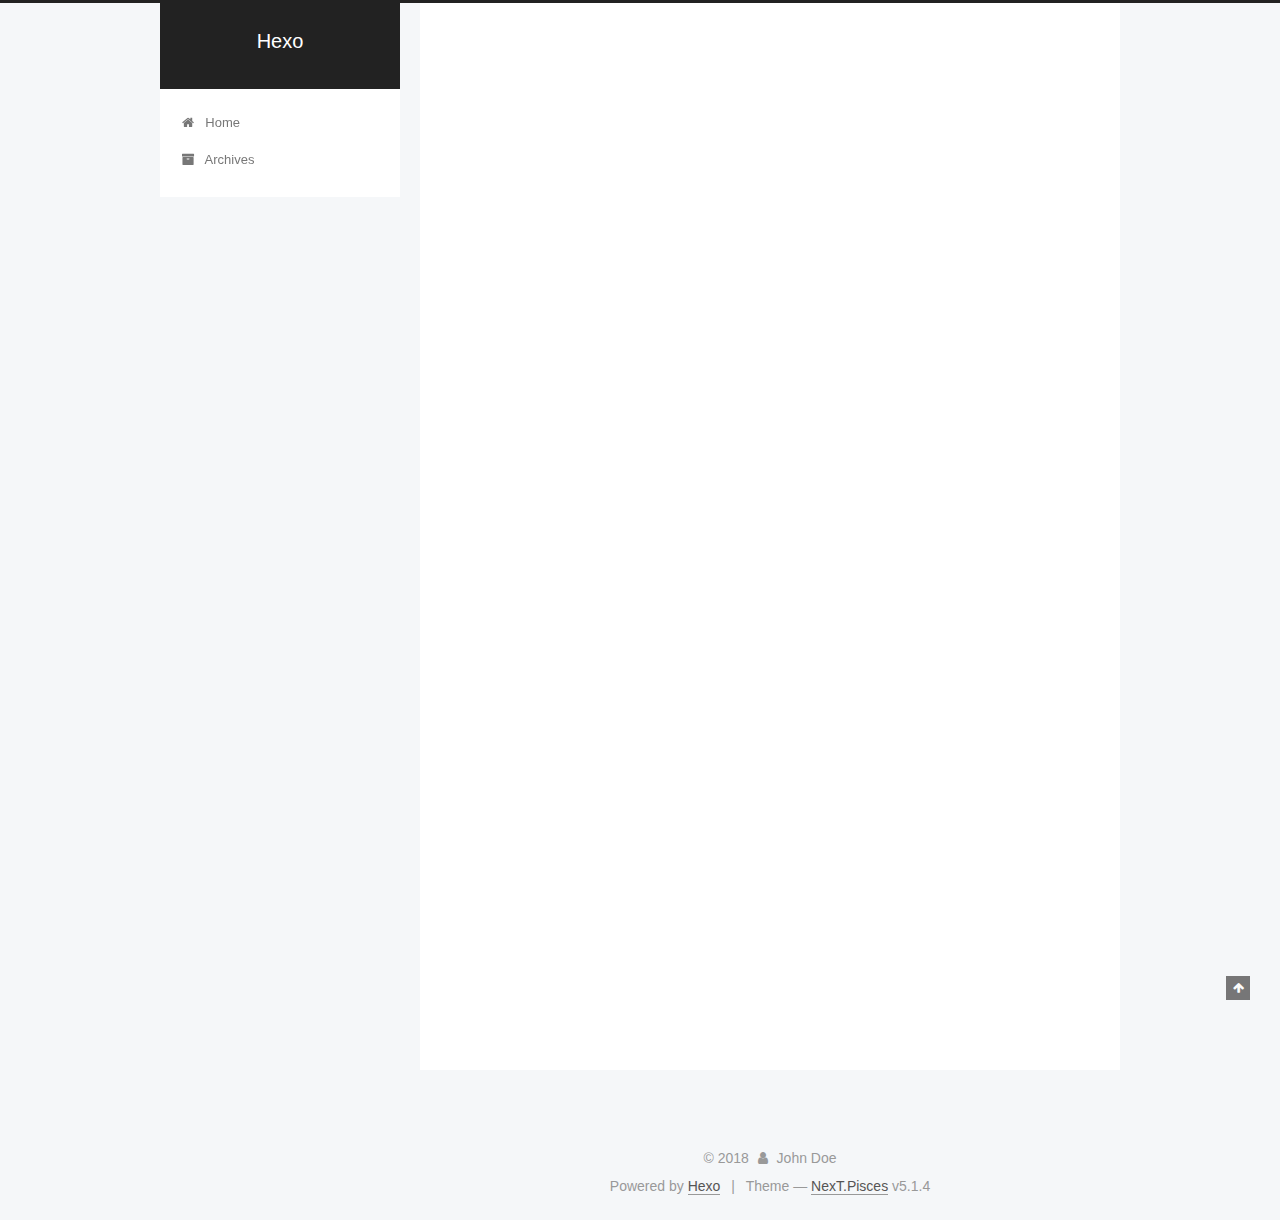
<file: 2018/08/16/hello-world/index.html>
<!DOCTYPE html>



  


<html class="theme-next pisces use-motion" lang="">
<head>
  <meta charset="UTF-8"/>
<meta http-equiv="X-UA-Compatible" content="IE=edge" />
<meta name="viewport" content="width=device-width, initial-scale=1, maximum-scale=1"/>
<meta name="theme-color" content="#222">









<meta http-equiv="Cache-Control" content="no-transform" />
<meta http-equiv="Cache-Control" content="no-siteapp" />
















  
  
  <link href="/lib/fancybox/source/jquery.fancybox.css?v=2.1.5" rel="stylesheet" type="text/css" />







<link href="/lib/font-awesome/css/font-awesome.min.css?v=4.6.2" rel="stylesheet" type="text/css" />

<link href="/css/main.css?v=5.1.4" rel="stylesheet" type="text/css" />


  <link rel="apple-touch-icon" sizes="180x180" href="/images/apple-touch-icon-next.png?v=5.1.4">


  <link rel="icon" type="image/png" sizes="32x32" href="/images/favicon-32x32-next.png?v=5.1.4">


  <link rel="icon" type="image/png" sizes="16x16" href="/images/favicon-16x16-next.png?v=5.1.4">


  <link rel="mask-icon" href="/images/logo.svg?v=5.1.4" color="#222">





  <meta name="keywords" content="Hexo, NexT" />










<meta name="description" content="Welcome to Hexo! This is your very first post. Check documentation for more info. If you get any problems when using Hexo, you can find the answer in troubleshooting or you can ask me on GitHub. Quick">
<meta property="og:type" content="article">
<meta property="og:title" content="Hello World">
<meta property="og:url" content="http://yoursite.com/2018/08/16/hello-world/index.html">
<meta property="og:site_name" content="Hexo">
<meta property="og:description" content="Welcome to Hexo! This is your very first post. Check documentation for more info. If you get any problems when using Hexo, you can find the answer in troubleshooting or you can ask me on GitHub. Quick">
<meta property="og:locale" content="default">
<meta property="og:updated_time" content="2018-08-16T03:41:44.884Z">
<meta name="twitter:card" content="summary">
<meta name="twitter:title" content="Hello World">
<meta name="twitter:description" content="Welcome to Hexo! This is your very first post. Check documentation for more info. If you get any problems when using Hexo, you can find the answer in troubleshooting or you can ask me on GitHub. Quick">



<script type="text/javascript" id="hexo.configurations">
  var NexT = window.NexT || {};
  var CONFIG = {
    root: '/',
    scheme: 'Pisces',
    version: '5.1.4',
    sidebar: {"position":"left","display":"post","offset":12,"b2t":false,"scrollpercent":false,"onmobile":false},
    fancybox: true,
    tabs: true,
    motion: {"enable":true,"async":false,"transition":{"post_block":"fadeIn","post_header":"slideDownIn","post_body":"slideDownIn","coll_header":"slideLeftIn","sidebar":"slideUpIn"}},
    duoshuo: {
      userId: '0',
      author: 'Author'
    },
    algolia: {
      applicationID: '',
      apiKey: '',
      indexName: '',
      hits: {"per_page":10},
      labels: {"input_placeholder":"Search for Posts","hits_empty":"We didn't find any results for the search: ${query}","hits_stats":"${hits} results found in ${time} ms"}
    }
  };
</script>



  <link rel="canonical" href="http://yoursite.com/2018/08/16/hello-world/"/>





  <title>Hello World | Hexo</title>
  








</head>

<body itemscope itemtype="http://schema.org/WebPage" lang="default">

  
  
    
  

  <div class="container sidebar-position-left page-post-detail">
    <div class="headband"></div>

    <header id="header" class="header" itemscope itemtype="http://schema.org/WPHeader">
      <div class="header-inner"><div class="site-brand-wrapper">
  <div class="site-meta ">
    

    <div class="custom-logo-site-title">
      <a href="/"  class="brand" rel="start">
        <span class="logo-line-before"><i></i></span>
        <span class="site-title">Hexo</span>
        <span class="logo-line-after"><i></i></span>
      </a>
    </div>
      
        <p class="site-subtitle"></p>
      
  </div>

  <div class="site-nav-toggle">
    <button>
      <span class="btn-bar"></span>
      <span class="btn-bar"></span>
      <span class="btn-bar"></span>
    </button>
  </div>
</div>

<nav class="site-nav">
  

  
    <ul id="menu" class="menu">
      
        
        <li class="menu-item menu-item-home">
          <a href="/" rel="section">
            
              <i class="menu-item-icon fa fa-fw fa-home"></i> <br />
            
            Home
          </a>
        </li>
      
        
        <li class="menu-item menu-item-archives">
          <a href="/archives/" rel="section">
            
              <i class="menu-item-icon fa fa-fw fa-archive"></i> <br />
            
            Archives
          </a>
        </li>
      

      
    </ul>
  

  
</nav>



 </div>
    </header>

    <main id="main" class="main">
      <div class="main-inner">
        <div class="content-wrap">
          <div id="content" class="content">
            

  <div id="posts" class="posts-expand">
    

  

  
  
  

  <article class="post post-type-normal" itemscope itemtype="http://schema.org/Article">
  
  
  
  <div class="post-block">
    <link itemprop="mainEntityOfPage" href="http://yoursite.com/2018/08/16/hello-world/">

    <span hidden itemprop="author" itemscope itemtype="http://schema.org/Person">
      <meta itemprop="name" content="John Doe">
      <meta itemprop="description" content="">
      <meta itemprop="image" content="/images/avatar.gif">
    </span>

    <span hidden itemprop="publisher" itemscope itemtype="http://schema.org/Organization">
      <meta itemprop="name" content="Hexo">
    </span>

    
      <header class="post-header">

        
        
          <h1 class="post-title" itemprop="name headline">Hello World</h1>
        

        <div class="post-meta">
          <span class="post-time">
            
              <span class="post-meta-item-icon">
                <i class="fa fa-calendar-o"></i>
              </span>
              
                <span class="post-meta-item-text">Posted on</span>
              
              <time title="Post created" itemprop="dateCreated datePublished" datetime="2018-08-16T11:41:44+08:00">
                2018-08-16
              </time>
            

            

            
          </span>

          

          
            
          

          
          

          

          

          

        </div>
      </header>
    

    
    
    
    <div class="post-body" itemprop="articleBody">

      
      

      
        <p>Welcome to <a href="https://hexo.io/" target="_blank" rel="noopener">Hexo</a>! This is your very first post. Check <a href="https://hexo.io/docs/" target="_blank" rel="noopener">documentation</a> for more info. If you get any problems when using Hexo, you can find the answer in <a href="https://hexo.io/docs/troubleshooting.html" target="_blank" rel="noopener">troubleshooting</a> or you can ask me on <a href="https://github.com/hexojs/hexo/issues" target="_blank" rel="noopener">GitHub</a>.</p>
<h2 id="Quick-Start"><a href="#Quick-Start" class="headerlink" title="Quick Start"></a>Quick Start</h2><h3 id="Create-a-new-post"><a href="#Create-a-new-post" class="headerlink" title="Create a new post"></a>Create a new post</h3><figure class="highlight bash"><table><tr><td class="gutter"><pre><span class="line">1</span><br></pre></td><td class="code"><pre><span class="line">$ hexo new <span class="string">"My New Post"</span></span><br></pre></td></tr></table></figure>
<p>More info: <a href="https://hexo.io/docs/writing.html" target="_blank" rel="noopener">Writing</a></p>
<h3 id="Run-server"><a href="#Run-server" class="headerlink" title="Run server"></a>Run server</h3><figure class="highlight bash"><table><tr><td class="gutter"><pre><span class="line">1</span><br></pre></td><td class="code"><pre><span class="line">$ hexo server</span><br></pre></td></tr></table></figure>
<p>More info: <a href="https://hexo.io/docs/server.html" target="_blank" rel="noopener">Server</a></p>
<h3 id="Generate-static-files"><a href="#Generate-static-files" class="headerlink" title="Generate static files"></a>Generate static files</h3><figure class="highlight bash"><table><tr><td class="gutter"><pre><span class="line">1</span><br></pre></td><td class="code"><pre><span class="line">$ hexo generate</span><br></pre></td></tr></table></figure>
<p>More info: <a href="https://hexo.io/docs/generating.html" target="_blank" rel="noopener">Generating</a></p>
<h3 id="Deploy-to-remote-sites"><a href="#Deploy-to-remote-sites" class="headerlink" title="Deploy to remote sites"></a>Deploy to remote sites</h3><figure class="highlight bash"><table><tr><td class="gutter"><pre><span class="line">1</span><br></pre></td><td class="code"><pre><span class="line">$ hexo deploy</span><br></pre></td></tr></table></figure>
<p>More info: <a href="https://hexo.io/docs/deployment.html" target="_blank" rel="noopener">Deployment</a></p>

      
    </div>
    
    
    

    

    

    

    <footer class="post-footer">
      

      
      
      

      

      
      
    </footer>
  </div>
  
  
  
  </article>



    <div class="post-spread">
      
    </div>
  </div>


          </div>
          


          

  



        </div>
        
          
  
  <div class="sidebar-toggle">
    <div class="sidebar-toggle-line-wrap">
      <span class="sidebar-toggle-line sidebar-toggle-line-first"></span>
      <span class="sidebar-toggle-line sidebar-toggle-line-middle"></span>
      <span class="sidebar-toggle-line sidebar-toggle-line-last"></span>
    </div>
  </div>

  <aside id="sidebar" class="sidebar">
    
    <div class="sidebar-inner">

      

      
        <ul class="sidebar-nav motion-element">
          <li class="sidebar-nav-toc sidebar-nav-active" data-target="post-toc-wrap">
            Table of Contents
          </li>
          <li class="sidebar-nav-overview" data-target="site-overview-wrap">
            Overview
          </li>
        </ul>
      

      <section class="site-overview-wrap sidebar-panel">
        <div class="site-overview">
          <div class="site-author motion-element" itemprop="author" itemscope itemtype="http://schema.org/Person">
            
              <p class="site-author-name" itemprop="name">John Doe</p>
              <p class="site-description motion-element" itemprop="description"></p>
          </div>

          <nav class="site-state motion-element">

            
              <div class="site-state-item site-state-posts">
              
                <a href="/archives/">
              
                  <span class="site-state-item-count">1</span>
                  <span class="site-state-item-name">posts</span>
                </a>
              </div>
            

            

            

          </nav>

          

          

          
          

          
          

          

        </div>
      </section>

      
      <!--noindex-->
        <section class="post-toc-wrap motion-element sidebar-panel sidebar-panel-active">
          <div class="post-toc">

            
              
            

            
              <div class="post-toc-content"><ol class="nav"><li class="nav-item nav-level-2"><a class="nav-link" href="#Quick-Start"><span class="nav-number">1.</span> <span class="nav-text">Quick Start</span></a><ol class="nav-child"><li class="nav-item nav-level-3"><a class="nav-link" href="#Create-a-new-post"><span class="nav-number">1.1.</span> <span class="nav-text">Create a new post</span></a></li><li class="nav-item nav-level-3"><a class="nav-link" href="#Run-server"><span class="nav-number">1.2.</span> <span class="nav-text">Run server</span></a></li><li class="nav-item nav-level-3"><a class="nav-link" href="#Generate-static-files"><span class="nav-number">1.3.</span> <span class="nav-text">Generate static files</span></a></li><li class="nav-item nav-level-3"><a class="nav-link" href="#Deploy-to-remote-sites"><span class="nav-number">1.4.</span> <span class="nav-text">Deploy to remote sites</span></a></li></ol></li></ol></div>
            

          </div>
        </section>
      <!--/noindex-->
      

      

    </div>
  </aside>


        
      </div>
    </main>

    <footer id="footer" class="footer">
      <div class="footer-inner">
        <div class="copyright">&copy; <span itemprop="copyrightYear">2018</span>
  <span class="with-love">
    <i class="fa fa-user"></i>
  </span>
  <span class="author" itemprop="copyrightHolder">John Doe</span>

  
</div>


  <div class="powered-by">Powered by <a class="theme-link" target="_blank" href="https://hexo.io">Hexo</a></div>



  <span class="post-meta-divider">|</span>



  <div class="theme-info">Theme &mdash; <a class="theme-link" target="_blank" href="https://github.com/iissnan/hexo-theme-next">NexT.Pisces</a> v5.1.4</div>




        







        
      </div>
    </footer>

    
      <div class="back-to-top">
        <i class="fa fa-arrow-up"></i>
        
      </div>
    

    

  </div>

  

<script type="text/javascript">
  if (Object.prototype.toString.call(window.Promise) !== '[object Function]') {
    window.Promise = null;
  }
</script>









  












  
  
    <script type="text/javascript" src="/lib/jquery/index.js?v=2.1.3"></script>
  

  
  
    <script type="text/javascript" src="/lib/fastclick/lib/fastclick.min.js?v=1.0.6"></script>
  

  
  
    <script type="text/javascript" src="/lib/jquery_lazyload/jquery.lazyload.js?v=1.9.7"></script>
  

  
  
    <script type="text/javascript" src="/lib/velocity/velocity.min.js?v=1.2.1"></script>
  

  
  
    <script type="text/javascript" src="/lib/velocity/velocity.ui.min.js?v=1.2.1"></script>
  

  
  
    <script type="text/javascript" src="/lib/fancybox/source/jquery.fancybox.pack.js?v=2.1.5"></script>
  


  


  <script type="text/javascript" src="/js/src/utils.js?v=5.1.4"></script>

  <script type="text/javascript" src="/js/src/motion.js?v=5.1.4"></script>



  
  


  <script type="text/javascript" src="/js/src/affix.js?v=5.1.4"></script>

  <script type="text/javascript" src="/js/src/schemes/pisces.js?v=5.1.4"></script>



  
  <script type="text/javascript" src="/js/src/scrollspy.js?v=5.1.4"></script>
<script type="text/javascript" src="/js/src/post-details.js?v=5.1.4"></script>



  


  <script type="text/javascript" src="/js/src/bootstrap.js?v=5.1.4"></script>



  


  




	





  





  












  





  

  

  

  
  

  

  

  

</body>
</html>
</file>
<file: css/main.css>
/* normalize.css v3.0.2 | MIT License | git.io/normalize */
html {
  font-family: sans-serif; /* 1 */
  -ms-text-size-adjust: 100%; /* 2 */
  -webkit-text-size-adjust: 100%; /* 2 */
}
body {
  margin: 0;
}
article,
aside,
details,
figcaption,
figure,
footer,
header,
hgroup,
main,
menu,
nav,
section,
summary {
  display: block;
}
audio,
canvas,
progress,
video {
  display: inline-block; /* 1 */
  vertical-align: baseline; /* 2 */
}
audio:not([controls]) {
  display: none;
  height: 0;
}
[hidden],
template {
  display: none;
}
a {
  background-color: transparent;
}
a:active,
a:hover {
  outline: 0;
}
abbr[title] {
  border-bottom: 1px dotted;
}
b,
strong {
  font-weight: bold;
}
dfn {
  font-style: italic;
}
h1 {
  font-size: 2em;
  margin: 0.67em 0;
}
mark {
  background: #ff0;
  color: #000;
}
small {
  font-size: 80%;
}
sub,
sup {
  font-size: 75%;
  line-height: 0;
  position: relative;
  vertical-align: baseline;
}
sup {
  top: -0.5em;
}
sub {
  bottom: -0.25em;
}
img {
  border: 0;
}
svg:not(:root) {
  overflow: hidden;
}
figure {
  margin: 1em 40px;
}
hr {
  -moz-box-sizing: content-box;
  box-sizing: content-box;
  height: 0;
}
pre {
  overflow: auto;
}
code,
kbd,
pre,
samp {
  font-family: monospace, monospace;
  font-size: 1em;
}
button,
input,
optgroup,
select,
textarea {
  color: inherit; /* 1 */
  font: inherit; /* 2 */
  margin: 0; /* 3 */
}
button {
  overflow: visible;
}
button,
select {
  text-transform: none;
}
button,
html input[type="button"],
input[type="reset"],
input[type="submit"] {
  -webkit-appearance: button; /* 2 */
  cursor: pointer; /* 3 */
}
button[disabled],
html input[disabled] {
  cursor: default;
}
button::-moz-focus-inner,
input::-moz-focus-inner {
  border: 0;
  padding: 0;
}
input {
  line-height: normal;
}
input[type="checkbox"],
input[type="radio"] {
  box-sizing: border-box; /* 1 */
  padding: 0; /* 2 */
}
input[type="number"]::-webkit-inner-spin-button,
input[type="number"]::-webkit-outer-spin-button {
  height: auto;
}
input[type="search"] {
  -webkit-appearance: textfield; /* 1 */
  -moz-box-sizing: content-box;
  -webkit-box-sizing: content-box; /* 2 */
  box-sizing: content-box;
}
input[type="search"]::-webkit-search-cancel-button,
input[type="search"]::-webkit-search-decoration {
  -webkit-appearance: none;
}
fieldset {
  border: 1px solid #c0c0c0;
  margin: 0 2px;
  padding: 0.35em 0.625em 0.75em;
}
legend {
  border: 0; /* 1 */
  padding: 0; /* 2 */
}
textarea {
  overflow: auto;
}
optgroup {
  font-weight: bold;
}
table {
  border-collapse: collapse;
  border-spacing: 0;
}
td,
th {
  padding: 0;
}
::selection {
  background: #262a30;
  color: #fff;
}
body {
  position: relative;
  font-family: 'Lato', "PingFang SC", "Microsoft YaHei", sans-serif;
  font-size: 14px;
  line-height: 2;
  color: #555;
  background: #f5f7f9;
}
@media (max-width: 767px) {
  body {
    padding-right: 0 !important;
  }
}
@media (min-width: 768px) and (max-width: 991px) {
  body {
    padding-right: 0 !important;
  }
}
@media (min-width: 1600px) {
  body {
    font-size: 16px;
  }
}
h1,
h2,
h3,
h4,
h5,
h6 {
  margin: 0;
  padding: 0;
  font-weight: bold;
  line-height: 1.5;
  font-family: 'Lato', "PingFang SC", "Microsoft YaHei", sans-serif;
}
h2,
h3,
h4,
h5,
h6 {
  margin: 20px 0 15px;
}
h1 {
  font-size: 22px;
}
@media (max-width: 767px) {
  h1 {
    font-size: 18px;
  }
}
h2 {
  font-size: 20px;
}
@media (max-width: 767px) {
  h2 {
    font-size: 16px;
  }
}
h3 {
  font-size: 18px;
}
@media (max-width: 767px) {
  h3 {
    font-size: 14px;
  }
}
h4 {
  font-size: 16px;
}
@media (max-width: 767px) {
  h4 {
    font-size: 12px;
  }
}
h5 {
  font-size: 14px;
}
@media (max-width: 767px) {
  h5 {
    font-size: 10px;
  }
}
h6 {
  font-size: 12px;
}
@media (max-width: 767px) {
  h6 {
    font-size: 8px;
  }
}
p {
  margin: 0 0 20px 0;
}
a {
  color: #555;
  text-decoration: none;
  outline: none;
  border-bottom: 1px solid #999;
  word-wrap: break-word;
}
a:hover {
  color: #222;
  border-bottom-color: #222;
}
blockquote {
  margin: 0;
  padding: 0;
}
img {
  display: block;
  margin: auto;
  max-width: 100%;
  height: auto;
}
hr {
  margin: 40px 0;
  height: 3px;
  border: none;
  background-color: #ddd;
  background-image: repeating-linear-gradient(-45deg, #fff, #fff 4px, transparent 4px, transparent 8px);
}
blockquote {
  padding: 0 15px;
  color: #666;
  border-left: 4px solid #ddd;
}
blockquote cite::before {
  content: "-";
  padding: 0 5px;
}
dt {
  font-weight: 700;
}
dd {
  margin: 0;
  padding: 0;
}
kbd {
  border: 1px solid #ccc;
  border-radius: 0.2em;
  box-shadow: 0.1em 0.1em 0.2em rgba(0,0,0,0.1);
  background-color: #f9f9f9;
  font-family: inherit;
  background-image: -webkit-linear-gradient(top, #eee, #fff, #eee);
  padding: 0.1em 0.3em;
  white-space: nowrap;
}
.text-left {
  text-align: left;
}
.text-center {
  text-align: center;
}
.text-right {
  text-align: right;
}
.text-justify {
  text-align: justify;
}
.text-nowrap {
  white-space: nowrap;
}
.text-lowercase {
  text-transform: lowercase;
}
.text-uppercase {
  text-transform: uppercase;
}
.text-capitalize {
  text-transform: capitalize;
}
.center-block {
  display: block;
  margin-left: auto;
  margin-right: auto;
}
.clearfix:before,
.clearfix:after {
  content: " ";
  display: table;
}
.clearfix:after {
  clear: both;
}
.pullquote {
  width: 45%;
}
.pullquote.left {
  float: left;
  margin-left: 5px;
  margin-right: 10px;
}
.pullquote.right {
  float: right;
  margin-left: 10px;
  margin-right: 5px;
}
.affix.affix.affix {
  position: fixed;
}
.translation {
  margin-top: -20px;
  font-size: 14px;
  color: #999;
}
.scrollbar-measure {
  width: 100px;
  height: 100px;
  overflow: scroll;
  position: absolute;
  top: -9999px;
}
.use-motion .motion-element {
  opacity: 0;
}
table {
  margin: 20px 0;
  width: 100%;
  border-collapse: collapse;
  border-spacing: 0;
  border: 1px solid #ddd;
  font-size: 14px;
  table-layout: fixed;
  word-wrap: break-all;
}
table>tbody>tr:nth-of-type(odd) {
  background-color: #f9f9f9;
}
table>tbody>tr:hover {
  background-color: #f5f5f5;
}
caption,
th,
td {
  padding: 8px;
  text-align: left;
  vertical-align: middle;
  font-weight: normal;
}
th,
td {
  border-bottom: 3px solid #ddd;
  border-right: 1px solid #eee;
}
th {
  padding-bottom: 10px;
  font-weight: 700;
}
td {
  border-bottom-width: 1px;
}
html,
body {
  height: 100%;
}
.container {
  position: relative;
  min-height: 100%;
}
.header-inner {
  margin: 0 auto;
  padding: 100px 0 70px;
  width: 700px;
}
@media (min-width: 1600px) {
  .container .header-inner {
    width: 900px;
  }
}
.main {
  padding-bottom: 150px;
}
.main-inner {
  margin: 0 auto;
  width: 700px;
}
@media (min-width: 1600px) {
  .container .main-inner {
    width: 900px;
  }
}
.footer {
  position: absolute;
  left: 0;
  bottom: 0;
  width: 100%;
  min-height: 50px;
}
.footer-inner {
  box-sizing: border-box;
  margin: 20px auto;
  width: 700px;
}
@media (min-width: 1600px) {
  .container .footer-inner {
    width: 900px;
  }
}
pre,
.highlight {
  overflow: auto;
  margin: 20px 0;
  padding: 0;
  font-size: 13px;
  color: #4d4d4c;
  background: #f7f7f7;
  line-height: 1.6;
}
pre,
code {
  font-family: consolas, Menlo, "PingFang SC", "Microsoft YaHei", monospace;
}
code {
  padding: 2px 4px;
  word-wrap: break-word;
  color: #555;
  background: #eee;
  border-radius: 3px;
  font-size: 13px;
}
pre {
  padding: 10px;
}
pre code {
  padding: 0;
  color: #4d4d4c;
  background: none;
  text-shadow: none;
}
.highlight {
  border-radius: 1px;
}
.highlight pre {
  border: none;
  margin: 0;
  padding: 10px 0;
}
.highlight table {
  margin: 0;
  width: auto;
  border: none;
}
.highlight td {
  border: none;
  padding: 0;
}
.highlight figcaption {
  font-size: 1em;
  color: #4d4d4c;
  line-height: 1em;
  margin-bottom: 1em;
}
.highlight figcaption:before,
.highlight figcaption:after {
  content: " ";
  display: table;
}
.highlight figcaption:after {
  clear: both;
}
.highlight figcaption a {
  float: right;
  color: #4d4d4c;
}
.highlight figcaption a:hover {
  border-bottom-color: #4d4d4c;
}
.highlight .gutter pre {
  padding-left: 10px;
  padding-right: 10px;
  color: #869194;
  text-align: right;
  background-color: #eff2f3;
}
.highlight .code pre {
  width: 100%;
  padding-left: 10px;
  padding-right: 10px;
  background-color: #f7f7f7;
}
.highlight .line {
  height: 20px;
}
.gutter {
  -webkit-user-select: none;
  -moz-user-select: none;
  -ms-user-select: none;
  user-select: none;
}
.gist table {
  width: auto;
}
.gist table td {
  border: none;
}
pre .deletion {
  background: #fdd;
}
pre .addition {
  background: #dfd;
}
pre .meta {
  color: #8959a8;
}
pre .comment {
  color: #8e908c;
}
pre .variable,
pre .attribute,
pre .tag,
pre .regexp,
pre .ruby .constant,
pre .xml .tag .title,
pre .xml .pi,
pre .xml .doctype,
pre .html .doctype,
pre .css .id,
pre .css .class,
pre .css .pseudo {
  color: #c82829;
}
pre .number,
pre .preprocessor,
pre .built_in,
pre .literal,
pre .params,
pre .constant,
pre .command {
  color: #f5871f;
}
pre .ruby .class .title,
pre .css .rules .attribute,
pre .string,
pre .value,
pre .inheritance,
pre .header,
pre .ruby .symbol,
pre .xml .cdata,
pre .special,
pre .number,
pre .formula {
  color: #718c00;
}
pre .title,
pre .css .hexcolor {
  color: #3e999f;
}
pre .function,
pre .python .decorator,
pre .python .title,
pre .ruby .function .title,
pre .ruby .title .keyword,
pre .perl .sub,
pre .javascript .title,
pre .coffeescript .title {
  color: #4271ae;
}
pre .keyword,
pre .javascript .function {
  color: #8959a8;
}
.full-image.full-image.full-image.full-image {
  border: none;
  max-width: 100%;
  width: auto;
  margin: 20px auto 25px;
}
@media (min-width: 992px) {
  .full-image.full-image.full-image.full-image {
    max-width: none;
    width: 118%;
    margin: 0 -9%;
  }
}
.blockquote-center,
.page-home .post-type-quote blockquote,
.page-post-detail .post-type-quote blockquote {
  position: relative;
  margin: 40px 0;
  padding: 0;
  border-left: none;
  text-align: center;
}
.blockquote-center::before,
.page-home .post-type-quote blockquote::before,
.page-post-detail .post-type-quote blockquote::before,
.blockquote-center::after,
.page-home .post-type-quote blockquote::after,
.page-post-detail .post-type-quote blockquote::after {
  position: absolute;
  content: ' ';
  display: block;
  width: 100%;
  height: 24px;
  opacity: 0.2;
  background-repeat: no-repeat;
  background-position: 0 -6px;
  background-size: 22px 22px;
}
.blockquote-center::before,
.page-home .post-type-quote blockquote::before,
.page-post-detail .post-type-quote blockquote::before {
  top: -20px;
  background-image: url("../images/quote-l.svg");
  border-top: 1px solid #ccc;
}
.blockquote-center::after,
.page-home .post-type-quote blockquote::after,
.page-post-detail .post-type-quote blockquote::after {
  bottom: -20px;
  background-image: url("../images/quote-r.svg");
  border-bottom: 1px solid #ccc;
  background-position: 100% 8px;
}
.blockquote-center p,
.page-home .post-type-quote blockquote p,
.page-post-detail .post-type-quote blockquote p,
.blockquote-center div,
.page-home .post-type-quote blockquote div,
.page-post-detail .post-type-quote blockquote div {
  text-align: center;
}
.post .post-body .group-picture img {
  box-sizing: border-box;
  padding: 0 3px;
  border: none;
}
.post .group-picture-row {
  overflow: hidden;
  margin-top: 6px;
}
.post .group-picture-row:first-child {
  margin-top: 0;
}
.post .group-picture-column {
  float: left;
}
.page-post-detail .post-body .group-picture-column {
  float: none;
  margin-top: 10px;
  width: auto !important;
}
.page-post-detail .post-body .group-picture-column img {
  margin: 0 auto;
}
.page-archive .group-picture-container {
  overflow: hidden;
}
.page-archive .group-picture-row {
  float: left;
}
.page-archive .group-picture-row:first-child {
  margin-top: 6px;
}
.page-archive .group-picture-column {
  max-width: 150px;
  max-height: 150px;
}
.post-body .note {
  position: relative;
  padding: 15px;
  margin-bottom: 20px;
  border: 1px solid #eee;
  border-left-width: 5px;
  border-radius: 3px;
}
.post-body .note h2,
.post-body .note h3,
.post-body .note h4,
.post-body .note h5,
.post-body .note h6 {
  margin-top: 0;
  margin-bottom: 0;
  border-bottom: initial;
  padding-top: 0 !important;
}
.post-body .note p:first-child,
.post-body .note ul:first-child,
.post-body .note ol:first-child,
.post-body .note table:first-child,
.post-body .note pre:first-child,
.post-body .note blockquote:first-child {
  margin-top: 0;
}
.post-body .note p:last-child,
.post-body .note ul:last-child,
.post-body .note ol:last-child,
.post-body .note table:last-child,
.post-body .note pre:last-child,
.post-body .note blockquote:last-child {
  margin-bottom: 0;
}
.post-body .note.default {
  border-left-color: #777;
}
.post-body .note.default h2,
.post-body .note.default h3,
.post-body .note.default h4,
.post-body .note.default h5,
.post-body .note.default h6 {
  color: #777;
}
.post-body .note.primary {
  border-left-color: #6f42c1;
}
.post-body .note.primary h2,
.post-body .note.primary h3,
.post-body .note.primary h4,
.post-body .note.primary h5,
.post-body .note.primary h6 {
  color: #6f42c1;
}
.post-body .note.info {
  border-left-color: #428bca;
}
.post-body .note.info h2,
.post-body .note.info h3,
.post-body .note.info h4,
.post-body .note.info h5,
.post-body .note.info h6 {
  color: #428bca;
}
.post-body .note.success {
  border-left-color: #5cb85c;
}
.post-body .note.success h2,
.post-body .note.success h3,
.post-body .note.success h4,
.post-body .note.success h5,
.post-body .note.success h6 {
  color: #5cb85c;
}
.post-body .note.warning {
  border-left-color: #f0ad4e;
}
.post-body .note.warning h2,
.post-body .note.warning h3,
.post-body .note.warning h4,
.post-body .note.warning h5,
.post-body .note.warning h6 {
  color: #f0ad4e;
}
.post-body .note.danger {
  border-left-color: #d9534f;
}
.post-body .note.danger h2,
.post-body .note.danger h3,
.post-body .note.danger h4,
.post-body .note.danger h5,
.post-body .note.danger h6 {
  color: #d9534f;
}
.post-body .label {
  display: inline;
  padding: 0 2px;
  white-space: nowrap;
}
.post-body .label.default {
  background-color: #f0f0f0;
}
.post-body .label.primary {
  background-color: #efe6f7;
}
.post-body .label.info {
  background-color: #e5f2f8;
}
.post-body .label.success {
  background-color: #e7f4e9;
}
.post-body .label.warning {
  background-color: #fcf6e1;
}
.post-body .label.danger {
  background-color: #fae8eb;
}
.post-body .tabs {
  position: relative;
  display: block;
  margin-bottom: 20px;
  padding-top: 10px;
}
.post-body .tabs ul.nav-tabs {
  margin: 0;
  padding: 0;
  display: flex;
  margin-bottom: -1px;
}
@media (max-width: 413px) {
  .post-body .tabs ul.nav-tabs {
    display: block;
    margin-bottom: 5px;
  }
}
.post-body .tabs ul.nav-tabs li.tab {
  list-style-type: none !important;
  margin: 0 0.25em 0 0;
  border-top: 3px solid transparent;
  border-left: 1px solid transparent;
  border-right: 1px solid transparent;
}
@media (max-width: 413px) {
  .post-body .tabs ul.nav-tabs li.tab {
    margin: initial;
    border-top: 1px solid transparent;
    border-left: 3px solid transparent;
    border-right: 1px solid transparent;
    border-bottom: 1px solid transparent;
  }
}
.post-body .tabs ul.nav-tabs li.tab a {
  outline: 0;
  border-bottom: initial;
  display: block;
  line-height: 1.8em;
  padding: 0.25em 0.75em;
  transition-duration: 0.2s;
  transition-timing-function: ease-out;
  transition-delay: 0s;
}
.post-body .tabs ul.nav-tabs li.tab a i {
  width: 1.285714285714286em;
}
.post-body .tabs ul.nav-tabs li.tab.active {
  border-top: 3px solid #fc6423;
  border-left: 1px solid #ddd;
  border-right: 1px solid #ddd;
  background-color: #fff;
}
@media (max-width: 413px) {
  .post-body .tabs ul.nav-tabs li.tab.active {
    border-top: 1px solid #ddd;
    border-left: 3px solid #fc6423;
    border-right: 1px solid #ddd;
    border-bottom: 1px solid #ddd;
  }
}
.post-body .tabs ul.nav-tabs li.tab.active a {
  cursor: default;
  color: #555;
}
.post-body .tabs .tab-content {
  background-color: #fff;
}
.post-body .tabs .tab-content .tab-pane {
  border: 1px solid #ddd;
  padding: 20px 20px 0 20px;
}
.post-body .tabs .tab-content .tab-pane:not(.active) {
  display: none !important;
}
.post-body .tabs .tab-content .tab-pane.active {
  display: block !important;
}
.btn {
  display: inline-block;
  padding: 0 20px;
  font-size: 14px;
  color: #555;
  background: #fff;
  border: 2px solid #555;
  text-decoration: none;
  border-radius: 2px;
  transition-property: background-color;
  transition-duration: 0.2s;
  transition-timing-function: ease-in-out;
  transition-delay: 0s;
  line-height: 2;
}
.btn:hover {
  border-color: #222;
  color: #fff;
  background: #222;
}
.btn +.btn {
  margin: 0 0 8px 8px;
}
.btn .fa-fw {
  width: 1.285714285714286em;
  text-align: left;
}
.btn-bar {
  display: block;
  width: 22px;
  height: 2px;
  background: #555;
  border-radius: 1px;
}
.btn-bar+.btn-bar {
  margin-top: 4px;
}
.pagination {
  margin: 120px 0 40px;
  text-align: center;
  border-top: 1px solid #eee;
}
.page-number-basic,
.pagination .prev,
.pagination .next,
.pagination .page-number,
.pagination .space {
  display: inline-block;
  position: relative;
  top: -1px;
  margin: 0 10px;
  padding: 0 11px;
}
@media (max-width: 767px) {
  .page-number-basic,
  .pagination .prev,
  .pagination .next,
  .pagination .page-number,
  .pagination .space {
    margin: 0 5px;
  }
}
.pagination .prev,
.pagination .next,
.pagination .page-number {
  border-bottom: 0;
  border-top: 1px solid #eee;
  transition-property: border-color;
  transition-duration: 0.2s;
  transition-timing-function: ease-in-out;
  transition-delay: 0s;
}
.pagination .prev:hover,
.pagination .next:hover,
.pagination .page-number:hover {
  border-top-color: #222;
}
.pagination .space {
  padding: 0;
  margin: 0;
}
.pagination .prev {
  margin-left: 0;
}
.pagination .next {
  margin-right: 0;
}
.pagination .page-number.current {
  color: #fff;
  background: #ccc;
  border-top-color: #ccc;
}
@media (max-width: 767px) {
  .pagination {
    border-top: none;
  }
  .pagination .prev,
  .pagination .next,
  .pagination .page-number {
    margin-bottom: 10px;
    border-top: 0;
    border-bottom: 1px solid #eee;
    padding: 0 10px;
  }
  .pagination .prev:hover,
  .pagination .next:hover,
  .pagination .page-number:hover {
    border-bottom-color: #222;
  }
}
.comments {
  margin: 60px 20px 0;
}
.tag-cloud {
  text-align: center;
}
.tag-cloud a {
  display: inline-block;
  margin: 10px;
}
.back-to-top {
  box-sizing: border-box;
  position: fixed;
  bottom: -100px;
  right: 30px;
  z-index: 1050;
  padding: 0 6px;
  width: 24px;
  background: #222;
  font-size: 12px;
  opacity: 0.6;
  color: #fff;
  cursor: pointer;
  text-align: center;
  -webkit-transform: translateZ(0);
  transition-property: bottom;
  transition-duration: 0.2s;
  transition-timing-function: ease-in-out;
  transition-delay: 0s;
}
@media (min-width: 768px) and (max-width: 991px) {
  .back-to-top {
    display: none !important;
  }
}
@media (max-width: 767px) {
  .back-to-top {
    display: none !important;
  }
}
.back-to-top.back-to-top-on {
  bottom: 30px;
}
.header {
  background: transparent;
}
.header-inner {
  position: relative;
}
.headband {
  height: 3px;
  background: #222;
}
.site-meta {
  margin: 0;
  text-align: center;
}
@media (max-width: 767px) {
  .site-meta {
    text-align: center;
  }
}
.brand {
  position: relative;
  display: inline-block;
  padding: 0 40px;
  color: #fff;
  background: #222;
  border-bottom: none;
}
.brand:hover {
  color: #fff;
}
.logo {
  display: inline-block;
  margin-right: 5px;
  line-height: 36px;
  vertical-align: top;
}
.site-title {
  display: inline-block;
  vertical-align: top;
  line-height: 36px;
  font-size: 20px;
  font-weight: normal;
  font-family: 'Lato', "PingFang SC", "Microsoft YaHei", sans-serif;
}
.site-subtitle {
  margin-top: 10px;
  font-size: 13px;
  color: #ddd;
}
.use-motion .brand {
  opacity: 0;
}
.use-motion .logo,
.use-motion .site-title,
.use-motion .site-subtitle {
  opacity: 0;
  position: relative;
  top: -10px;
}
.site-nav-toggle {
  display: none;
  position: absolute;
  top: 10px;
  left: 10px;
}
@media (max-width: 767px) {
  .site-nav-toggle {
    display: block;
  }
}
.site-nav-toggle button {
  margin-top: 2px;
  padding: 9px 10px;
  background: transparent;
  border: none;
}
@media (max-width: 767px) {
  .site-nav {
    display: none;
    margin: 0 -10px;
    padding: 0 10px;
    clear: both;
    border-top: 1px solid #ddd;
  }
}
@media (min-width: 768px) and (max-width: 991px) {
  .site-nav {
    display: block !important;
  }
}
@media (min-width: 992px) {
  .site-nav {
    display: block !important;
  }
}
.menu {
  margin-top: 20px;
  padding-left: 0;
  text-align: center;
}
.menu .menu-item {
  display: inline-block;
  margin: 0 10px;
  list-style: none;
}
@media screen and (max-width: 767px) {
  .menu .menu-item {
    margin-top: 10px;
  }
}
.menu .menu-item a {
  display: block;
  font-size: 13px;
  line-height: inherit;
  border-bottom: 1px solid transparent;
  transition-property: border-color;
  transition-duration: 0.2s;
  transition-timing-function: ease-in-out;
  transition-delay: 0s;
}
.menu .menu-item a:hover,
.menu-item-active a {
  border-bottom-color: #222;
}
.menu .menu-item .fa {
  margin-right: 5px;
}
.use-motion .menu-item {
  opacity: 0;
}
.post-body {
  font-family: 'Lato', "PingFang SC", "Microsoft YaHei", sans-serif;
}
@media (max-width: 767px) {
  .post-body {
    word-break: break-word;
  }
}
.post-body .fancybox img {
  display: block !important;
  margin: 0 auto;
  cursor: pointer;
  cursor: zoom-in;
  cursor: -webkit-zoom-in;
}
.post-body .image-caption,
.post-body .figure .caption {
  margin: -20px auto 15px;
  text-align: center;
  font-size: 14px;
  color: #999;
  font-weight: bold;
  line-height: 1;
}
.post-sticky-flag {
  display: inline-block;
  font-size: 16px;
  -ms-transform: rotate(30deg);
  -webkit-transform: rotate(30deg);
  -moz-transform: rotate(30deg);
  -ms-transform: rotate(30deg);
  -o-transform: rotate(30deg);
  transform: rotate(30deg);
}
.use-motion .post-block,
.use-motion .pagination,
.use-motion .comments {
  opacity: 0;
}
.use-motion .post-header {
  opacity: 0;
}
.use-motion .post-body {
  opacity: 0;
}
.use-motion .collection-title {
  opacity: 0;
}
.posts-expand {
  padding-top: 40px;
}
@media (max-width: 767px) {
  .posts-expand {
    margin: 0 20px;
  }
  .post-body pre .gutter pre {
    padding-right: 10px;
  }
  .post-body .highlight {
    margin-left: 0px;
    margin-right: 0px;
    padding: 0;
  }
  .post-body .highlight .gutter pre {
    padding-right: 10px;
  }
}
@media (min-width: 992px) {
  .posts-expand .post-body {
    text-align: justify;
  }
}
.posts-expand .post-body h2,
.posts-expand .post-body h3,
.posts-expand .post-body h4,
.posts-expand .post-body h5,
.posts-expand .post-body h6 {
  padding-top: 10px;
}
.posts-expand .post-body h2 .header-anchor,
.posts-expand .post-body h3 .header-anchor,
.posts-expand .post-body h4 .header-anchor,
.posts-expand .post-body h5 .header-anchor,
.posts-expand .post-body h6 .header-anchor {
  float: right;
  margin-left: 10px;
  color: #ccc;
  border-bottom-style: none;
  visibility: hidden;
}
.posts-expand .post-body h2 .header-anchor:hover,
.posts-expand .post-body h3 .header-anchor:hover,
.posts-expand .post-body h4 .header-anchor:hover,
.posts-expand .post-body h5 .header-anchor:hover,
.posts-expand .post-body h6 .header-anchor:hover {
  color: inherit;
}
.posts-expand .post-body h2:hover .header-anchor,
.posts-expand .post-body h3:hover .header-anchor,
.posts-expand .post-body h4:hover .header-anchor,
.posts-expand .post-body h5:hover .header-anchor,
.posts-expand .post-body h6:hover .header-anchor {
  visibility: visible;
}
.posts-expand .post-body ul li {
  list-style: circle;
}
.posts-expand .post-body img {
  box-sizing: border-box;
  margin: auto;
  padding: 3px;
  border: 1px solid #ddd;
}
.posts-expand .post-body .fancybox img {
  margin: 0 auto 25px;
}
@media (max-width: 767px) {
  .posts-collapse {
    margin: 0 20px;
  }
  .posts-collapse .post-title,
  .posts-collapse .post-meta {
    display: block;
    width: auto;
    text-align: left;
  }
}
.posts-collapse {
  position: relative;
  z-index: 1010;
  margin-left: 55px;
}
.posts-collapse::after {
  content: " ";
  position: absolute;
  top: 20px;
  left: 0;
  margin-left: -2px;
  width: 4px;
  height: 100%;
  background: #f5f5f5;
  z-index: -1;
}
@media (max-width: 767px) {
  .posts-collapse {
    margin: 0 20px;
  }
}
.posts-collapse .collection-title {
  position: relative;
  margin: 60px 0;
}
.posts-collapse .collection-title h1,
.posts-collapse .collection-title h2 {
  margin-left: 20px;
}
.posts-collapse .collection-title small {
  color: #bbb;
  margin-left: 5px;
}
.posts-collapse .collection-title::before {
  content: " ";
  position: absolute;
  left: 0;
  top: 50%;
  margin-left: -4px;
  margin-top: -4px;
  width: 8px;
  height: 8px;
  background: #bbb;
  border-radius: 50%;
}
.posts-collapse .post {
  margin: 30px 0;
}
.posts-collapse .post-header {
  position: relative;
  transition-duration: 0.2s;
  transition-timing-function: ease-in-out;
  transition-delay: 0s;
  transition-property: border;
  border-bottom: 1px dashed #ccc;
}
.posts-collapse .post-header::before {
  content: " ";
  position: absolute;
  left: 0;
  top: 12px;
  width: 6px;
  height: 6px;
  margin-left: -4px;
  background: #bbb;
  border-radius: 50%;
  border: 1px solid #fff;
  transition-duration: 0.2s;
  transition-timing-function: ease-in-out;
  transition-delay: 0s;
  transition-property: background;
}
.posts-collapse .post-header:hover {
  border-bottom-color: #666;
}
.posts-collapse .post-header:hover::before {
  background: #222;
}
.posts-collapse .post-meta {
  position: absolute;
  font-size: 12px;
  left: 20px;
  top: 5px;
}
.posts-collapse .post-comments-count {
  display: none;
}
.posts-collapse .post-title {
  margin-left: 60px;
  font-size: 16px;
  font-weight: normal;
  line-height: inherit;
}
.posts-collapse .post-title::after {
  margin-left: 3px;
  opacity: 0.6;
}
.posts-collapse .post-title a {
  color: #666;
  border-bottom: none;
}
.page-home .post-type-quote .post-header,
.page-post-detail .post-type-quote .post-header,
.page-home .post-type-quote .post-tags,
.page-post-detail .post-type-quote .post-tags {
  display: none;
}
.posts-expand .post-title {
  text-align: center;
  word-break: break-word;
  font-weight: 400;
}
.posts-expand .post-title-link {
  display: inline-block;
  position: relative;
  color: #555;
  border-bottom: none;
  line-height: 1.2;
  vertical-align: top;
}
.posts-expand .post-title-link::before {
  content: "";
  position: absolute;
  width: 100%;
  height: 2px;
  bottom: 0;
  left: 0;
  background-color: #000;
  visibility: hidden;
  -webkit-transform: scaleX(0);
  -moz-transform: scaleX(0);
  -ms-transform: scaleX(0);
  -o-transform: scaleX(0);
  transform: scaleX(0);
  transition-duration: 0.2s;
  transition-timing-function: ease-in-out;
  transition-delay: 0s;
}
.posts-expand .post-title-link:hover::before {
  visibility: visible;
  -webkit-transform: scaleX(1);
  -moz-transform: scaleX(1);
  -ms-transform: scaleX(1);
  -o-transform: scaleX(1);
  transform: scaleX(1);
}
.posts-expand .post-title-link .fa {
  font-size: 16px;
}
.posts-expand .post-meta {
  margin: 3px 0 60px 0;
  color: #999;
  font-family: 'Lato', "PingFang SC", "Microsoft YaHei", sans-serif;
  font-size: 12px;
  text-align: center;
}
.posts-expand .post-meta .post-category-list {
  display: inline-block;
  margin: 0;
  padding: 3px;
}
.posts-expand .post-meta .post-category-list-link {
  color: #999;
}
.posts-expand .post-meta .post-description {
  font-size: 14px;
  margin-top: 2px;
}
.post-meta-divider {
  margin: 0 0.5em;
}
.post-meta-item-icon {
  margin-right: 3px;
}
@media (min-width: 768px) and (max-width: 991px) {
  .post-meta-item-icon {
    display: inline-block;
  }
}
@media (max-width: 767px) {
  .post-meta-item-icon {
    display: inline-block;
  }
}
@media (min-width: 768px) and (max-width: 991px) {
  .post-meta-item-text {
    display: none;
  }
}
@media (max-width: 767px) {
  .post-meta-item-text {
    display: none;
  }
}
@media (max-width: 767px) {
  .posts-expand .post-comments-count {
    display: none;
  }
}
.post-button {
  margin-top: 40px;
}
.posts-expand .post-tags {
  margin-top: 40px;
  text-align: center;
}
.posts-expand .post-tags a {
  display: inline-block;
  margin-right: 10px;
  font-size: 13px;
}
.post-nav {
  display: table;
  margin-top: 15px;
  width: 100%;
  border-top: 1px solid #eee;
}
.post-nav-divider {
  display: table-cell;
  width: 10%;
}
.post-nav-item {
  display: table-cell;
  padding: 10px 0 0 0;
  width: 45%;
  vertical-align: top;
}
.post-nav-item a {
  position: relative;
  display: block;
  line-height: 25px;
  font-size: 14px;
  color: #555;
  border-bottom: none;
}
.post-nav-item a:hover {
  color: #222;
  border-bottom: none;
}
.post-nav-item a:active {
  top: 2px;
}
.post-nav-item .fa {
  position: absolute;
  top: 8px;
  left: 0;
  font-size: 12px;
}
.post-nav-next a {
  padding-left: 15px;
}
.post-nav-prev {
  text-align: right;
}
.post-nav-prev a {
  padding-right: 15px;
}
.post-nav-prev .fa {
  right: 0;
  left: auto;
}
.posts-expand .post-eof {
  display: block;
  margin: 80px auto 60px;
  width: 8%;
  height: 1px;
  background: #ccc;
  text-align: center;
}
.post:last-child .post-eof.post-eof.post-eof {
  display: none;
}
.post-gallery {
  display: table;
  table-layout: fixed;
  width: 100%;
  border-collapse: separate;
}
.post-gallery-row {
  display: table-row;
}
.post-gallery .post-gallery-img {
  display: table-cell;
  text-align: center;
  vertical-align: middle;
  border: none;
}
.post-gallery .post-gallery-img img {
  max-width: 100%;
  max-height: 100%;
  border: none;
}
.fancybox-close,
.fancybox-close:hover {
  border: none;
}
.rtl.post-body p,
.rtl.post-body a,
.rtl.post-body h1,
.rtl.post-body h2,
.rtl.post-body h3,
.rtl.post-body h4,
.rtl.post-body h5,
.rtl.post-body h6,
.rtl.post-body li,
.rtl.post-body ul,
.rtl.post-body ol {
  direction: rtl;
  font-family: UKIJ Ekran;
}
.rtl.post-title {
  font-family: UKIJ Ekran;
}
.sidebar {
  position: fixed;
  right: 0;
  top: 0;
  bottom: 0;
  width: 0;
  z-index: 1040;
  box-shadow: inset 0 2px 6px #000;
  background: #222;
  -webkit-transform: translateZ(0);
}
.sidebar a {
  color: #999;
  border-bottom-color: #555;
}
.sidebar a:hover {
  color: #eee;
}
@media (min-width: 768px) and (max-width: 991px) {
  .sidebar {
    display: none !important;
  }
}
@media (max-width: 767px) {
  .sidebar {
    display: none !important;
  }
}
.sidebar-inner {
  position: relative;
  padding: 20px 10px;
  color: #999;
  text-align: center;
}
.site-overview-wrap {
  overflow: hidden;
}
.site-overview {
  overflow-y: auto;
  overflow-x: hidden;
}
.sidebar-toggle {
  position: fixed;
  right: 30px;
  bottom: 45px;
  width: 14px;
  height: 14px;
  padding: 5px;
  background: #222;
  line-height: 0;
  z-index: 1050;
  cursor: pointer;
  -webkit-transform: translateZ(0);
}
@media (min-width: 768px) and (max-width: 991px) {
  .sidebar-toggle {
    display: none !important;
  }
}
@media (max-width: 767px) {
  .sidebar-toggle {
    display: none !important;
  }
}
.sidebar-toggle-line {
  position: relative;
  display: inline-block;
  vertical-align: top;
  height: 2px;
  width: 100%;
  background: #fff;
  margin-top: 3px;
}
.sidebar-toggle-line:first-child {
  margin-top: 0;
}
.site-author-image {
  display: block;
  margin: 0 auto;
  padding: 2px;
  max-width: 120px;
  height: auto;
  border: 1px solid #eee;
}
.site-author-name {
  margin: 0;
  text-align: center;
  color: #222;
  font-weight: 600;
}
.site-description {
  margin-top: 0;
  text-align: center;
  font-size: 13px;
  color: #999;
}
.site-state {
  overflow: hidden;
  line-height: 1.4;
  white-space: nowrap;
  text-align: center;
}
.site-state-item {
  display: inline-block;
  padding: 0 15px;
  border-left: 1px solid #eee;
}
.site-state-item:first-child {
  border-left: none;
}
.site-state-item a {
  border-bottom: none;
}
.site-state-item-count {
  display: block;
  text-align: center;
  color: inherit;
  font-weight: 600;
  font-size: 16px;
}
.site-state-item-name {
  font-size: 13px;
  color: #999;
}
.feed-link {
  margin-top: 20px;
}
.feed-link a {
  display: inline-block;
  padding: 0 15px;
  color: #fc6423;
  border: 1px solid #fc6423;
  border-radius: 4px;
}
.feed-link a i {
  color: #fc6423;
  font-size: 14px;
}
.feed-link a:hover {
  color: #fff;
  background: #fc6423;
}
.feed-link a:hover i {
  color: #fff;
}
.links-of-author {
  margin-top: 20px;
}
.links-of-author a {
  display: inline-block;
  vertical-align: middle;
  margin-right: 10px;
  margin-bottom: 10px;
  border-bottom-color: #555;
  font-size: 13px;
}
.links-of-author a:before {
  display: inline-block;
  vertical-align: middle;
  margin-right: 3px;
  content: " ";
  width: 4px;
  height: 4px;
  border-radius: 50%;
  background: #81eb01;
}
.links-of-blogroll {
  font-size: 13px;
}
.links-of-blogroll-title {
  margin-top: 20px;
  font-size: 14px;
  font-weight: 600;
}
.links-of-blogroll-list {
  margin: 0;
  padding: 0;
  list-style: none;
}
.links-of-blogroll-item {
  padding: 2px 10px;
}
.links-of-blogroll-item a {
  max-width: 280px;
  box-sizing: border-box;
  display: inline-block;
  overflow: hidden;
  white-space: nowrap;
  text-overflow: ellipsis;
}
.sidebar-nav {
  margin: 0 0 20px;
  padding-left: 0;
}
.sidebar-nav li {
  display: inline-block;
  cursor: pointer;
  border-bottom: 1px solid transparent;
  font-size: 14px;
  color: #555;
}
.sidebar-nav li:hover {
  color: #fc6423;
}
.page-post-detail .sidebar-nav-toc {
  padding: 0 5px;
}
.page-post-detail .sidebar-nav-overview {
  margin-left: 10px;
}
.sidebar-nav .sidebar-nav-active {
  color: #fc6423;
  border-bottom-color: #fc6423;
}
.sidebar-nav .sidebar-nav-active:hover {
  color: #fc6423;
}
.sidebar-panel {
  display: none;
}
.sidebar-panel-active {
  display: block;
}
.post-toc-empty {
  font-size: 14px;
  color: #666;
}
.post-toc-wrap {
  overflow: hidden;
}
.post-toc {
  overflow: auto;
}
.post-toc ol {
  margin: 0;
  padding: 0 2px 5px 10px;
  text-align: left;
  list-style: none;
  font-size: 14px;
}
.post-toc ol > ol {
  padding-left: 0;
}
.post-toc ol a {
  transition-duration: 0.2s;
  transition-timing-function: ease-in-out;
  transition-delay: 0s;
  transition-property: all;
  color: #666;
  border-bottom-color: #ccc;
}
.post-toc ol a:hover {
  color: #000;
  border-bottom-color: #000;
}
.post-toc .nav-item {
  overflow: hidden;
  text-overflow: ellipsis;
  text-align: justify;
  white-space: nowrap;
  line-height: 1.8;
}
.post-toc .nav .nav-child {
  display: none;
}
.post-toc .nav .active > .nav-child {
  display: block;
}
.post-toc .nav .active-current > .nav-child {
  display: block;
}
.post-toc .nav .active-current > .nav-child > .nav-item {
  display: block;
}
.post-toc .nav .active > a {
  color: #fc6423;
  border-bottom-color: #fc6423;
}
.post-toc .nav .active-current > a {
  color: #fc6423;
}
.post-toc .nav .active-current > a:hover {
  color: #fc6423;
}
.footer {
  font-size: 14px;
  color: #999;
}
.footer img {
  border: none;
}
.footer-inner {
  text-align: center;
}
.with-love {
  display: inline-block;
  margin: 0 5px;
}
.powered-by,
.theme-info {
  display: inline-block;
}
.cc-license {
  margin-top: 10px;
  text-align: center;
}
.cc-license .cc-opacity {
  opacity: 0.7;
  border-bottom: none;
}
.cc-license .cc-opacity:hover {
  opacity: 0.9;
}
.cc-license img {
  display: inline-block;
}
.theme-next #ds-thread #ds-reset {
  color: #555;
}
.theme-next #ds-thread #ds-reset .ds-replybox {
  margin-bottom: 30px;
}
.theme-next #ds-thread #ds-reset .ds-replybox .ds-avatar,
.theme-next #ds-reset .ds-avatar img {
  box-shadow: none;
}
.theme-next #ds-thread #ds-reset .ds-textarea-wrapper {
  border-color: #c7d4e1;
  background: none;
  border-top-right-radius: 3px;
  border-top-left-radius: 3px;
}
.theme-next #ds-thread #ds-reset .ds-textarea-wrapper textarea {
  height: 60px;
}
.theme-next #ds-reset .ds-rounded-top {
  border-radius: 0;
}
.theme-next #ds-thread #ds-reset .ds-post-toolbar {
  box-sizing: border-box;
  border: 1px solid #c7d4e1;
  background: #f6f8fa;
}
.theme-next #ds-thread #ds-reset .ds-post-options {
  height: 40px;
  border: none;
  background: none;
}
.theme-next #ds-thread #ds-reset .ds-toolbar-buttons {
  top: 11px;
}
.theme-next #ds-thread #ds-reset .ds-sync {
  top: 5px;
}
.theme-next #ds-thread #ds-reset .ds-post-button {
  top: 4px;
  right: 5px;
  width: 90px;
  height: 30px;
  border: 1px solid #c5ced7;
  border-radius: 3px;
  background-image: linear-gradient(#fbfbfc, #f5f7f9);
  color: #60676d;
}
.theme-next #ds-thread #ds-reset .ds-post-button:hover {
  background-position: 0 -30px;
  color: #60676d;
}
.theme-next #ds-thread #ds-reset .ds-comments-info {
  padding: 10px 0;
}
.theme-next #ds-thread #ds-reset .ds-sort {
  display: none;
}
.theme-next #ds-thread #ds-reset li.ds-tab a.ds-current {
  border: none;
  background: #f6f8fa;
  color: #60676d;
}
.theme-next #ds-thread #ds-reset li.ds-tab a.ds-current:hover {
  background-color: #e9f0f7;
  color: #60676d;
}
.theme-next #ds-thread #ds-reset li.ds-tab a {
  border-radius: 2px;
  padding: 5px;
}
.theme-next #ds-thread #ds-reset .ds-login-buttons p {
  color: #999;
  line-height: 36px;
}
.theme-next #ds-thread #ds-reset .ds-login-buttons .ds-service-list li {
  height: 28px;
}
.theme-next #ds-thread #ds-reset .ds-service-list a {
  background: none;
  padding: 5px;
  border: 1px solid;
  border-radius: 3px;
  text-align: center;
}
.theme-next #ds-thread #ds-reset .ds-service-list a:hover {
  color: #fff;
  background: #666;
}
.theme-next #ds-thread #ds-reset .ds-service-list .ds-weibo {
  color: #fc9b00;
  border-color: #fc9b00;
}
.theme-next #ds-thread #ds-reset .ds-service-list .ds-weibo:hover {
  background: #fc9b00;
}
.theme-next #ds-thread #ds-reset .ds-service-list .ds-qq {
  color: #60a3ec;
  border-color: #60a3ec;
}
.theme-next #ds-thread #ds-reset .ds-service-list .ds-qq:hover {
  background: #60a3ec;
}
.theme-next #ds-thread #ds-reset .ds-service-list .ds-renren {
  color: #2e7ac4;
  border-color: #2e7ac4;
}
.theme-next #ds-thread #ds-reset .ds-service-list .ds-renren:hover {
  background: #2e7ac4;
}
.theme-next #ds-thread #ds-reset .ds-service-list .ds-douban {
  color: #37994c;
  border-color: #37994c;
}
.theme-next #ds-thread #ds-reset .ds-service-list .ds-douban:hover {
  background: #37994c;
}
.theme-next #ds-thread #ds-reset .ds-service-list .ds-kaixin {
  color: #fef20d;
  border-color: #fef20d;
}
.theme-next #ds-thread #ds-reset .ds-service-list .ds-kaixin:hover {
  background: #fef20d;
}
.theme-next #ds-thread #ds-reset .ds-service-list .ds-netease {
  color: #f00;
  border-color: #f00;
}
.theme-next #ds-thread #ds-reset .ds-service-list .ds-netease:hover {
  background: #f00;
}
.theme-next #ds-thread #ds-reset .ds-service-list .ds-sohu {
  color: #ffcb05;
  border-color: #ffcb05;
}
.theme-next #ds-thread #ds-reset .ds-service-list .ds-sohu:hover {
  background: #ffcb05;
}
.theme-next #ds-thread #ds-reset .ds-service-list .ds-baidu {
  color: #2831e0;
  border-color: #2831e0;
}
.theme-next #ds-thread #ds-reset .ds-service-list .ds-baidu:hover {
  background: #2831e0;
}
.theme-next #ds-thread #ds-reset .ds-service-list .ds-google {
  color: #166bec;
  border-color: #166bec;
}
.theme-next #ds-thread #ds-reset .ds-service-list .ds-google:hover {
  background: #166bec;
}
.theme-next #ds-thread #ds-reset .ds-service-list .ds-weixin {
  color: #00ce0d;
  border-color: #00ce0d;
}
.theme-next #ds-thread #ds-reset .ds-service-list .ds-weixin:hover {
  background: #00ce0d;
}
.theme-next #ds-thread #ds-reset .ds-service-list .ds-more-services {
  border: none;
}
.theme-next #ds-thread #ds-reset .ds-service-list .ds-more-services:hover {
  background: none;
}
.theme-next #ds-reset .duoshuo-ua-admin {
  display: inline-block;
  color: #f00;
}
.theme-next #ds-reset .duoshuo-ua-platform,
.theme-next #ds-reset .duoshuo-ua-browser {
  color: #ccc;
}
.theme-next #ds-reset .duoshuo-ua-platform .fa,
.theme-next #ds-reset .duoshuo-ua-browser .fa {
  display: inline-block;
  margin-right: 3px;
}
.theme-next #ds-reset .duoshuo-ua-separator {
  display: inline-block;
  margin-left: 5px;
}
.theme-next .this_ua {
  background-color: #ccc !important;
  border-radius: 4px;
  padding: 0 5px !important;
  margin: 1px 1px !important;
  border: 1px solid #bbb !important;
  color: #fff;
  display: inline-block !important;
}
.theme-next .this_ua.admin {
  background-color: #d9534f !important;
  border-color: #d9534f !important;
}
.theme-next .this_ua.platform.iOS,
.theme-next .this_ua.platform.Mac,
.theme-next .this_ua.platform.Windows {
  background-color: #39b3d7 !important;
  border-color: #46b8da !important;
}
.theme-next .this_ua.platform.Linux {
  background-color: #3a3a3a !important;
  border-color: #1f1f1f !important;
}
.theme-next .this_ua.platform.Android {
  background-color: #00c47d !important;
  border-color: #01b171 !important;
}
.theme-next .this_ua.browser.Mobile,
.theme-next .this_ua.browser.Chrome {
  background-color: #5cb85c !important;
  border-color: #4cae4c !important;
}
.theme-next .this_ua.browser.Firefox {
  background-color: #f0ad4e !important;
  border-color: #eea236 !important;
}
.theme-next .this_ua.browser.Maxthon,
.theme-next .this_ua.browser.IE {
  background-color: #428bca !important;
  border-color: #357ebd !important;
}
.theme-next .this_ua.browser.baidu,
.theme-next .this_ua.browser.UCBrowser,
.theme-next .this_ua.browser.Opera {
  background-color: #d9534f !important;
  border-color: #d43f3a !important;
}
.theme-next .this_ua.browser.Android,
.theme-next .this_ua.browser.QQBrowser {
  background-color: #78ace9 !important;
  border-color: #4cae4c !important;
}
.post-spread {
  margin-top: 20px;
  text-align: center;
}
.jiathis_style {
  display: inline-block;
}
.jiathis_style a {
  border: none;
}
.fa {
  font-family: FontAwesome !important;
}
.post-spread {
  margin-top: 20px;
  text-align: center;
}
.bdshare-slide-button-box a {
  border: none;
}
.bdsharebuttonbox {
  display: inline-block;
}
.bdsharebuttonbox a {
  border: none;
}
.local-search-pop-overlay {
  position: fixed;
  width: 100%;
  height: 100%;
  top: 0;
  left: 0;
  z-index: 2080;
  background-color: rgba(0,0,0,0.3);
}
.local-search-popup {
  display: none;
  position: fixed;
  top: 10%;
  left: 50%;
  margin-left: -350px;
  width: 700px;
  height: 80%;
  padding: 0;
  background: #fff;
  color: #333;
  z-index: 9999;
  border-radius: 5px;
}
@media (max-width: 767px) {
  .local-search-popup {
    padding: 0;
    top: 0;
    left: 0;
    margin: 0;
    width: 100%;
    height: 100%;
    border-radius: 0;
  }
}
.local-search-popup ul.search-result-list {
  padding: 0;
  margin: 0 5px;
}
.local-search-popup p.search-result {
  border-bottom: 1px dashed #ccc;
  padding: 5px 0;
}
.local-search-popup a.search-result-title {
  font-weight: bold;
  font-size: 16px;
}
.local-search-popup .search-keyword {
  border-bottom: 1px dashed #f00;
  font-weight: bold;
  color: #f00;
}
.local-search-popup .local-search-header {
  padding: 5px;
  height: 36px;
  background: #f5f5f5;
  border-top-left-radius: 5px;
  border-top-right-radius: 5px;
}
.local-search-popup #local-search-result {
  overflow: auto;
  position: relative;
  padding: 5px 25px;
  height: calc(100% - 55px);
}
.local-search-popup .local-search-input-wrapper {
  display: inline-block;
  width: calc(100% - 90px);
  height: 36px;
  line-height: 36px;
  padding: 0 5px;
}
.local-search-popup .local-search-input-wrapper input {
  padding: 8px 0;
  height: 20px;
  display: block;
  width: 100%;
  outline: none;
  border: none;
  background: transparent;
  vertical-align: middle;
}
.local-search-popup .search-icon,
.local-search-popup .popup-btn-close {
  display: inline-block;
  font-size: 18px;
  color: #999;
  height: 36px;
  width: 18px;
  padding-left: 10px;
  padding-right: 10px;
}
.local-search-popup .search-icon {
  float: left;
}
.local-search-popup .popup-btn-close {
  border-left: 1px solid #eee;
  float: right;
  cursor: pointer;
}
.local-search-popup #no-result {
  position: absolute;
  left: 50%;
  top: 50%;
  -webkit-transform: translate(-50%, -50%);
  -webkit-transform: translate(-50%, -50%);
  -moz-transform: translate(-50%, -50%);
  -ms-transform: translate(-50%, -50%);
  -o-transform: translate(-50%, -50%);
  transform: translate(-50%, -50%);
  color: #ccc;
}
@media (min-width: 768px) and (max-width: 991px) {
  .busuanzi-count {
    width: auto;
  }
}
@media (max-width: 767px) {
  .busuanzi-count {
    width: auto;
  }
}
.site-uv,
.site-pv,
.page-pv {
  display: inline-block;
}
.site-uv .busuanzi-value,
.site-pv .busuanzi-value,
.page-pv .busuanzi-value {
  margin: 0 5px;
}
.site-uv {
  margin-right: 10px;
}
.site-uv::after {
  content: "|";
  padding-left: 10px;
}
.page-archive .archive-page-counter {
  position: relative;
  top: 3px;
  left: 20px;
}
@media (max-width: 767px) {
  .page-archive .archive-page-counter {
    top: 5px;
  }
}
.page-archive .posts-collapse .archive-move-on {
  position: absolute;
  top: 11px;
  left: 0;
  margin-left: -6px;
  width: 10px;
  height: 10px;
  opacity: 0.5;
  background: #555;
  border: 1px solid #fff;
  border-radius: 50%;
}
.category-all-page .category-all-title {
  text-align: center;
}
.category-all-page .category-all {
  margin-top: 20px;
}
.category-all-page .category-list {
  margin: 0;
  padding: 0;
  list-style: none;
}
.category-all-page .category-list-item {
  margin: 5px 10px;
}
.category-all-page .category-list-count {
  color: #bbb;
}
.category-all-page .category-list-count:before {
  display: inline;
  content: " (";
}
.category-all-page .category-list-count:after {
  display: inline;
  content: ") ";
}
.category-all-page .category-list-child {
  padding-left: 10px;
}
#schedule ul#event-list {
  padding-left: 30px;
}
#schedule ul#event-list hr {
  margin: 20px 0 45px 0 !important;
  background: #222;
}
#schedule ul#event-list hr:after {
  display: inline-block;
  content: 'NOW';
  background: #222;
  color: #fff;
  font-weight: bold;
  text-align: right;
  padding: 0 5px;
}
#schedule ul#event-list li.event {
  margin: 20px 0px;
  background: #f9f9f9;
  padding-left: 10px;
  min-height: 40px;
}
#schedule ul#event-list li.event h2.event-summary {
  margin: 0;
  padding-bottom: 3px;
}
#schedule ul#event-list li.event h2.event-summary:before {
  display: inline-block;
  font-family: FontAwesome;
  font-size: 8px;
  content: '\f111';
  vertical-align: middle;
  margin-right: 25px;
  color: #bbb;
}
#schedule ul#event-list li.event span.event-relative-time {
  display: inline-block;
  font-size: 12px;
  font-weight: 400;
  padding-left: 12px;
  color: #bbb;
}
#schedule ul#event-list li.event span.event-details {
  display: block;
  color: #bbb;
  margin-left: 56px;
  padding-top: 3px;
  padding-bottom: 6px;
  text-indent: -24px;
  line-height: 18px;
}
#schedule ul#event-list li.event span.event-details:before {
  text-indent: 0;
  display: inline-block;
  width: 14px;
  font-family: FontAwesome;
  text-align: center;
  margin-right: 9px;
  color: #bbb;
}
#schedule ul#event-list li.event span.event-details.event-location:before {
  content: '\f041';
}
#schedule ul#event-list li.event span.event-details.event-duration:before {
  content: '\f017';
}
#schedule ul#event-list li.event-past {
  background: #fcfcfc;
}
#schedule ul#event-list li.event-past > * {
  opacity: 0.6;
}
#schedule ul#event-list li.event-past h2.event-summary {
  color: #bbb;
}
#schedule ul#event-list li.event-past h2.event-summary:before {
  color: #dfdfdf;
}
#schedule ul#event-list li.event-now {
  background: #222;
  color: #fff;
  padding: 15px 0 15px 10px;
}
#schedule ul#event-list li.event-now h2.event-summary:before {
  -webkit-transform: scale(1.2);
  -moz-transform: scale(1.2);
  -ms-transform: scale(1.2);
  -o-transform: scale(1.2);
  transform: scale(1.2);
  color: #fff;
  animation: dot-flash 1s alternate infinite ease-in-out;
}
#schedule ul#event-list li.event-now * {
  color: #fff !important;
}
@-moz-keyframes dot-flash {
  from {
    opacity: 1;
    -webkit-transform: scale(1.1);
    -moz-transform: scale(1.1);
    -ms-transform: scale(1.1);
    -o-transform: scale(1.1);
    transform: scale(1.1);
  }
  to {
    opacity: 0;
    -webkit-transform: scale(1);
    -moz-transform: scale(1);
    -ms-transform: scale(1);
    -o-transform: scale(1);
    transform: scale(1);
  }
}
@-webkit-keyframes dot-flash {
  from {
    opacity: 1;
    -webkit-transform: scale(1.1);
    -moz-transform: scale(1.1);
    -ms-transform: scale(1.1);
    -o-transform: scale(1.1);
    transform: scale(1.1);
  }
  to {
    opacity: 0;
    -webkit-transform: scale(1);
    -moz-transform: scale(1);
    -ms-transform: scale(1);
    -o-transform: scale(1);
    transform: scale(1);
  }
}
@-o-keyframes dot-flash {
  from {
    opacity: 1;
    -webkit-transform: scale(1.1);
    -moz-transform: scale(1.1);
    -ms-transform: scale(1.1);
    -o-transform: scale(1.1);
    transform: scale(1.1);
  }
  to {
    opacity: 0;
    -webkit-transform: scale(1);
    -moz-transform: scale(1);
    -ms-transform: scale(1);
    -o-transform: scale(1);
    transform: scale(1);
  }
}
@keyframes dot-flash {
  from {
    opacity: 1;
    -webkit-transform: scale(1.1);
    -moz-transform: scale(1.1);
    -ms-transform: scale(1.1);
    -o-transform: scale(1.1);
    transform: scale(1.1);
  }
  to {
    opacity: 0;
    -webkit-transform: scale(1);
    -moz-transform: scale(1);
    -ms-transform: scale(1);
    -o-transform: scale(1);
    transform: scale(1);
  }
}
.page-post-detail .sidebar-toggle-line {
  background: #fc6423;
}
.page-post-detail .comments {
  overflow: hidden;
}
.header {
  position: relative;
  margin: 0 auto;
  width: 960px;
}
@media (min-width: 768px) and (max-width: 991px) {
  .header {
    width: auto;
  }
}
@media (max-width: 767px) {
  .header {
    width: auto;
  }
}
.header-inner {
  position: absolute;
  top: 0;
  overflow: hidden;
  padding: 0;
  width: 240px;
  background: #fff;
  box-shadow: initial;
  border-radius: initial;
}
@media (min-width: 1600px) {
  .container .header-inner {
    width: 240px;
  }
}
@media (min-width: 768px) and (max-width: 991px) {
  .header-inner {
    position: relative;
    width: auto;
    border-radius: initial;
  }
}
@media (max-width: 767px) {
  .header-inner {
    position: relative;
    width: auto;
    border-radius: initial;
  }
}
.main:before,
.main:after {
  content: " ";
  display: table;
}
.main:after {
  clear: both;
}
@media (min-width: 768px) and (max-width: 991px) {
  .main {
    padding-bottom: 100px;
  }
}
@media (max-width: 767px) {
  .main {
    padding-bottom: 100px;
  }
}
.container .main-inner {
  width: 960px;
}
@media (min-width: 768px) and (max-width: 991px) {
  .container .main-inner {
    width: auto;
  }
}
@media (max-width: 767px) {
  .container .main-inner {
    width: auto;
  }
}
.content-wrap {
  float: right;
  box-sizing: border-box;
  padding: 40px;
  width: 700px;
  background: #fff;
  min-height: 700px;
  box-shadow: initial;
  border-radius: initial;
}
@media (min-width: 768px) and (max-width: 991px) {
  .content-wrap {
    width: 100%;
    padding: 20px;
    border-radius: initial;
  }
}
@media (max-width: 767px) {
  .content-wrap {
    width: 100%;
    padding: 20px;
    min-height: auto;
    border-radius: initial;
  }
}
.sidebar {
  position: static;
  float: left;
  margin-top: 300px;
  width: 240px;
  background: #f5f7f9;
  box-shadow: none;
}
@media (min-width: 768px) and (max-width: 991px) {
  .sidebar {
    display: none;
  }
}
@media (max-width: 767px) {
  .sidebar {
    display: none;
  }
}
.sidebar-toggle {
  display: none;
}
.footer-inner {
  width: 960px;
  padding-left: 260px;
}
@media (min-width: 768px) and (max-width: 991px) {
  .footer-inner {
    width: auto;
    padding-left: 0 !important;
    padding-right: 0 !important;
  }
}
@media (max-width: 767px) {
  .footer-inner {
    width: auto;
    padding-left: 0 !important;
    padding-right: 0 !important;
  }
}
.sidebar-position-right .header-inner {
  right: 0;
}
.sidebar-position-right .content-wrap {
  float: left;
}
.sidebar-position-right .sidebar {
  float: right;
}
.sidebar-position-right .footer-inner {
  padding-left: 0;
  padding-right: 260px;
}
.site-brand-wrapper {
  position: relative;
}
.site-meta {
  padding: 20px 0;
  color: #fff;
  background: #222;
}
@media (min-width: 768px) and (max-width: 991px) {
  .site-meta {
    box-shadow: 0 0 16px rgba(0,0,0,0.5);
  }
}
@media (max-width: 767px) {
  .site-meta {
    box-shadow: 0 0 16px rgba(0,0,0,0.5);
  }
}
.brand {
  padding: 0;
  background: none;
}
.brand:hover {
  color: #fff;
}
.site-subtitle {
  margin: 10px 10px 0;
  font-weight: initial;
}
.site-search form {
  display: none;
}
.site-nav {
  border-top: none;
}
@media (min-width: 768px) and (max-width: 991px) {
  .site-nav {
    display: none !important;
  }
}
@media (min-width: 768px) and (max-width: 991px) {
  .site-nav-on {
    display: block !important;
  }
}
.menu .menu-item {
  display: block;
  margin: 0;
}
.menu .menu-item a {
  position: relative;
  box-sizing: border-box;
  padding: 5px 20px;
  text-align: left;
  line-height: inherit;
  transition-property: background-color;
  transition-duration: 0.2s;
  transition-timing-function: ease-in-out;
  transition-delay: 0s;
}
.menu .menu-item a:hover,
.menu-item-active a {
  background: #f9f9f9;
  border-bottom-color: #fff;
}
.menu .menu-item br {
  display: none;
}
.menu-item-active a:after {
  content: " ";
  position: absolute;
  top: 50%;
  margin-top: -3px;
  right: 15px;
  width: 6px;
  height: 6px;
  border-radius: 50%;
  background-color: #bbb;
}
.btn-bar {
  background-color: #fff;
}
.site-nav-toggle {
  left: 20px;
  top: 50%;
  -webkit-transform: translateY(-50%);
  -webkit-transform: translateY(-50%);
  -moz-transform: translateY(-50%);
  -ms-transform: translateY(-50%);
  -o-transform: translateY(-50%);
  transform: translateY(-50%);
}
@media (min-width: 768px) and (max-width: 991px) {
  .site-nav-toggle {
    display: block;
  }
}
.use-motion .sidebar .motion-element {
  opacity: 1;
}
.sidebar {
  margin-left: -100%;
  right: auto;
  bottom: auto;
  -webkit-transform: none;
}
.sidebar-inner {
  box-sizing: border-box;
  width: 240px;
  color: #555;
  background: #fff;
  box-shadow: initial;
  border-radius: initial;
  opacity: 0;
}
.sidebar-inner.affix {
  position: fixed;
  top: 12px;
}
.sidebar-inner.affix-bottom {
  position: absolute;
}
.site-overview {
  text-align: left;
}
.site-author:before,
.site-author:after {
  content: " ";
  display: table;
}
.site-author:after {
  clear: both;
}
.sidebar a {
  color: #555;
}
.sidebar a:hover {
  color: #222;
}
.site-state-item {
  padding: 0 10px;
}
.links-of-author-item a:before {
  display: none;
}
.links-of-author-item a {
  border-bottom: none;
  text-decoration: underline;
}
.feed-link {
  border-top: 1px dotted #ccc;
  border-bottom: 1px dotted #ccc;
  text-align: center;
}
.feed-link a {
  display: block;
  color: #fc6423;
  border: none;
}
.feed-link a:hover {
  background: none;
  color: #e34603;
}
.feed-link a:hover i {
  color: #e34603;
}
.links-of-author {
  display: flex;
  flex-wrap: wrap;
  justify-content: center;
}
.links-of-author-item {
  margin: 5px 0 0;
  width: 50%;
}
.links-of-author-item a {
  max-width: 216px;
  box-sizing: border-box;
  display: inline-block;
  margin-right: 0;
  margin-bottom: 0;
  padding: 0 5px;
  overflow: hidden;
  white-space: nowrap;
  text-overflow: ellipsis;
}
.links-of-author-item a {
  display: block;
  text-decoration: none;
}
.links-of-author-item a:hover {
  border-radius: 4px;
  background: #eee;
}
.links-of-author-item .fa {
  margin-right: 2px;
  font-size: 16px;
}
.links-of-author-item .fa-globe {
  font-size: 15px;
}
.links-of-blogroll {
  text-align: center;
  margin-top: 20px;
  padding: 3px 0 0;
  border-top: 1px dotted #ccc;
}
.links-of-blogroll-title {
  margin-top: 0;
}
.links-of-blogroll-item {
  padding: 0;
}
.links-of-blogroll-inline:before,
.links-of-blogroll-inline:after {
  content: " ";
  display: table;
}
.links-of-blogroll-inline:after {
  clear: both;
}
.links-of-blogroll-inline .links-of-blogroll-item {
  margin: 5px 0 0;
  width: 50%;
  display: inline-block;
  width: unset;
}
.links-of-blogroll-inline .links-of-blogroll-item a {
  max-width: 216px;
  box-sizing: border-box;
  display: inline-block;
  margin-right: 0;
  margin-bottom: 0;
  padding: 0 5px;
  overflow: hidden;
  white-space: nowrap;
  text-overflow: ellipsis;
}
@media (max-width: 767px) {
  .post-body {
    text-align: justify;
  }
}
</file>
